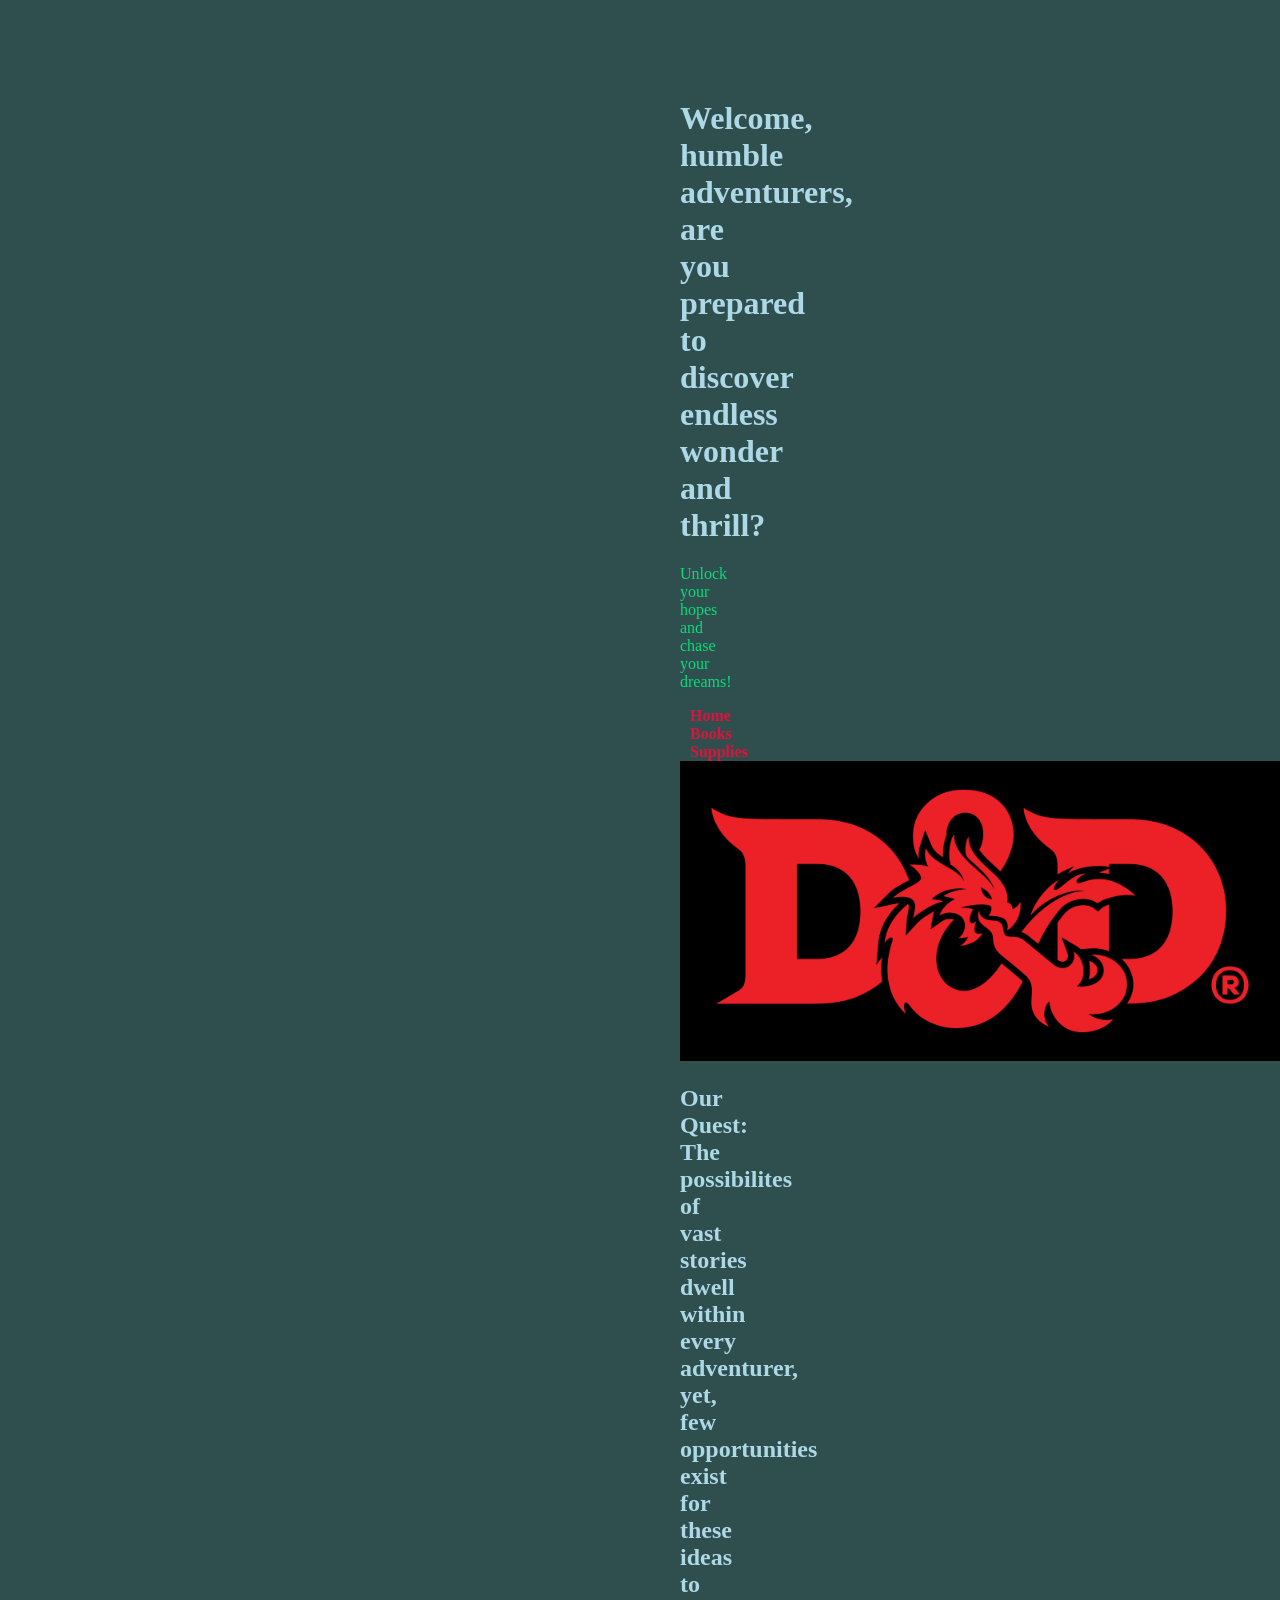
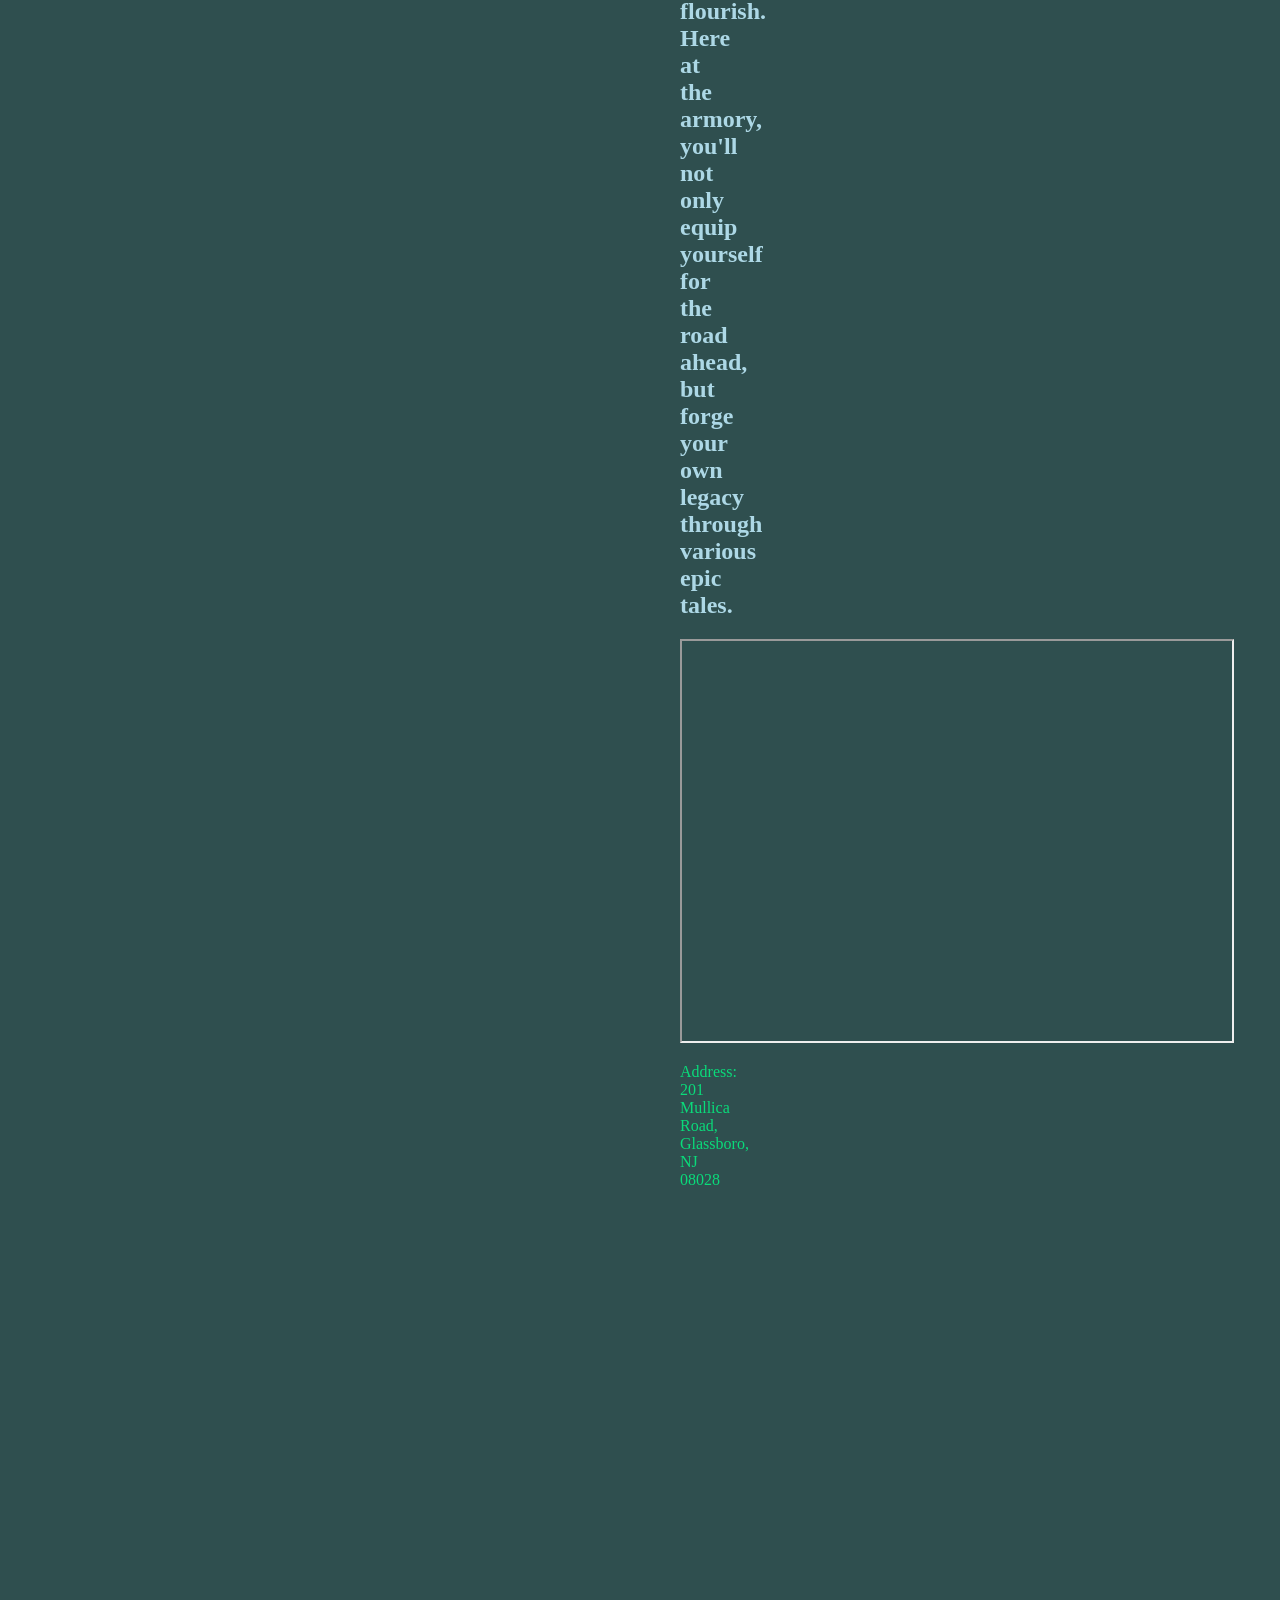
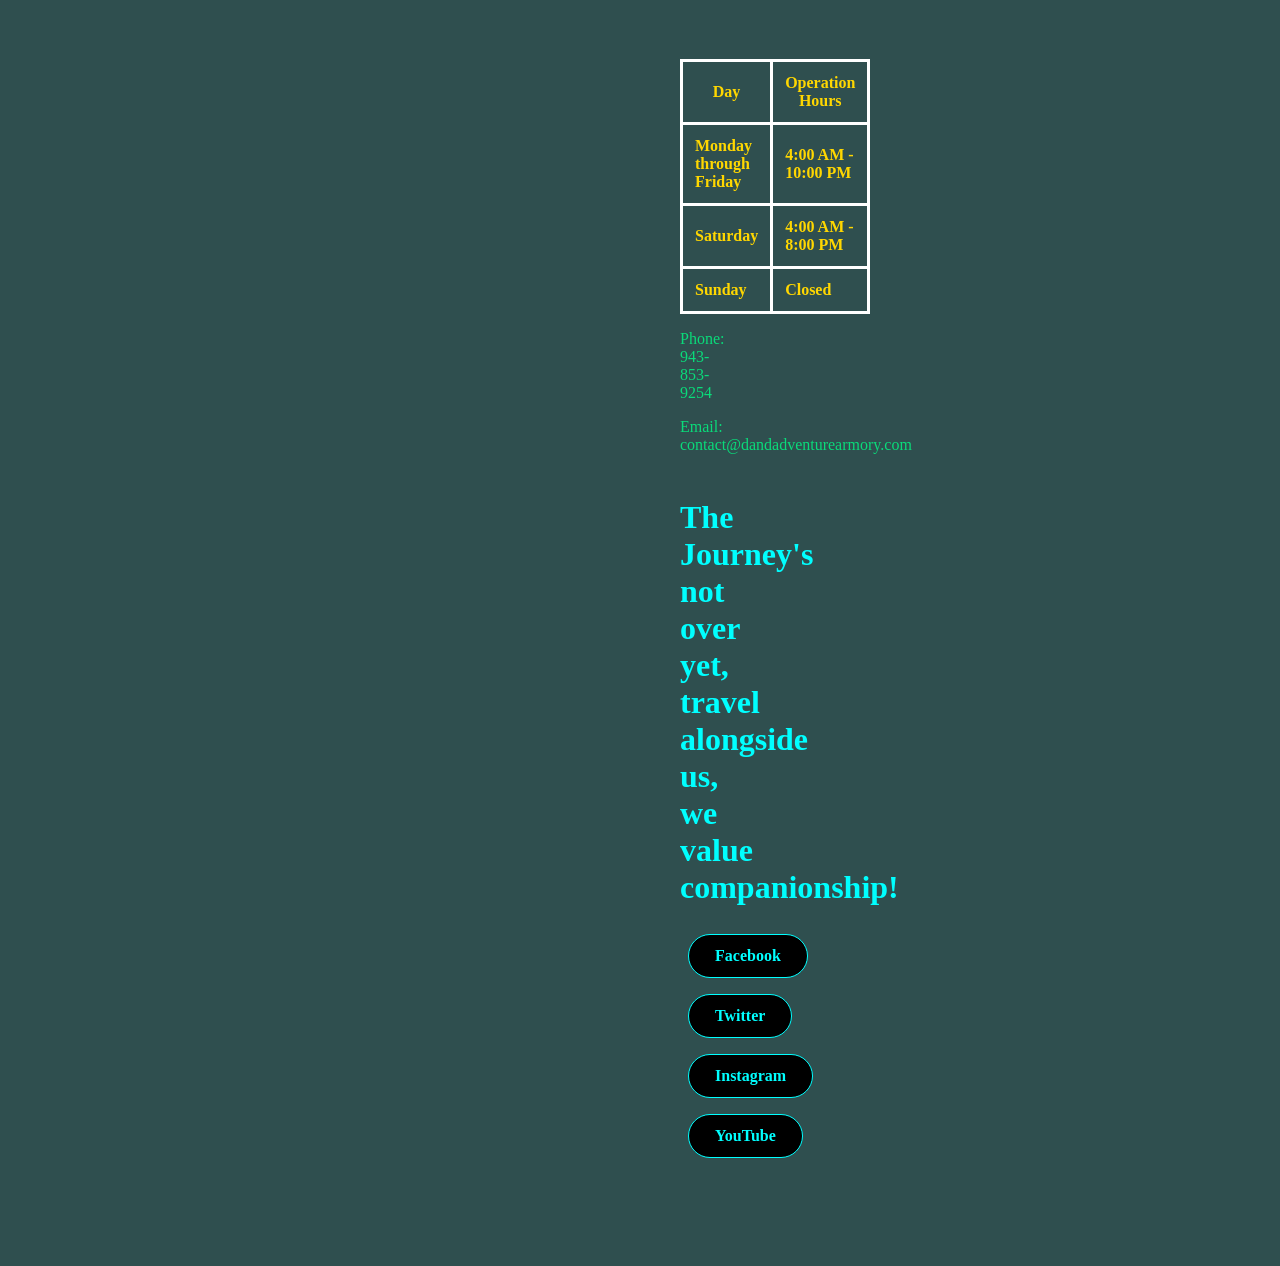
<file: Project 2/index.html>
<!DOCTYPE html>
<html lang = "en">
   <head>
      <meta charset="UTF-8">
      <title>D&D Adventure Armory</title>
      <link rel="stylesheet" href="web-style.css">
   </head>

   <body>
      <header>
         <h1>Welcome, humble adventurers, are you prepared to discover endless wonder and thrill?</h1>
         <p>Unlock your hopes and chase your dreams!</p>
            <nav>
               <a href="index.html">Home</a> 
               <a href="books.html">Books</a>
               <a href="supplies.html">Supplies</a>
            </nav>
      </header>

      <main>
         <section>
            <img src="d&d-logo.png" alt="D&D Logo" width="600" height="300">
            <h2>Our Quest: The possibilites of vast stories dwell within every adventurer,
                yet, few opportunities exist for these ideas to flourish. Here at the armory,
                you'll not only equip yourself for the road ahead, but forge your own legacy
                through various epic tales.
            </h2>
         </section>
      </main>

      <iframe 
      src="https://www.youtube.com/embed/BgvHNlgmKro" 
      title="Beginner's guide to Dungeons & Dragons" 
      width="550" 
      height="400">
      </iframe>

      <footer>
         <p>Address: 201 Mullica Road, Glassboro, NJ 08028</p>

         <iframe
             src="https://www.google.com/maps/embed?pb=!1m18!1m12!1m3!1d3069.320785998724!2d-75.12176812358629!3d39.70997299835103!2m3!1f0!2f0!3f0!3m2!1i1024!2i768!4f13.1!3m3!1m2!1s0x89c6d7a874564015%3A0x5313027f4479b70b!2sRowan%20University!5e0!3m2!1sen!2sus!4v1790046219113!5m2!1sen!2sus" 
             width="550" 
             height="450" 
             style="border:0;" 
             allowfullscreen="" 
            loading="lazy" 
            referrerpolicy="strict-origin-when-cross-origin">
         </iframe>

         <table>
            <tr>
               <th>Day</th>
               <th>Operation Hours</th>
            </tr>
            <tr>
               <td>Monday through Friday</td>
               <td>4:00 AM - 10:00 PM</td>
            </tr>
            <tr>
               <td>Saturday</td>
               <td>4:00 AM - 8:00 PM</td>
            </tr>
            <tr>
               <td>Sunday</td>
               <td>Closed</td>
            </tr>
         </table>

         <p>Phone: 943-853-9254</p>
         <p>Email: contact@dandadventurearmory.com</p>

         <div class="social-media">
            <h1>The Journey's not over yet, travel alongside us, we value companionship!</h1>
            <a class="social-link" href="https://www.facebook.com" target="_blank">Facebook</a>
            <a class="social-link" href="https://www.twitter.com" target="_blank">Twitter</a>
            <a class="social-link" href="https://www.instagram.com" target="_blank">Instagram</a>
            <a class="social-link" href="https://www.youtube.com" target="_blank">YouTube</a>
         </div>
      </footer>

   </body>
</html>
</file>
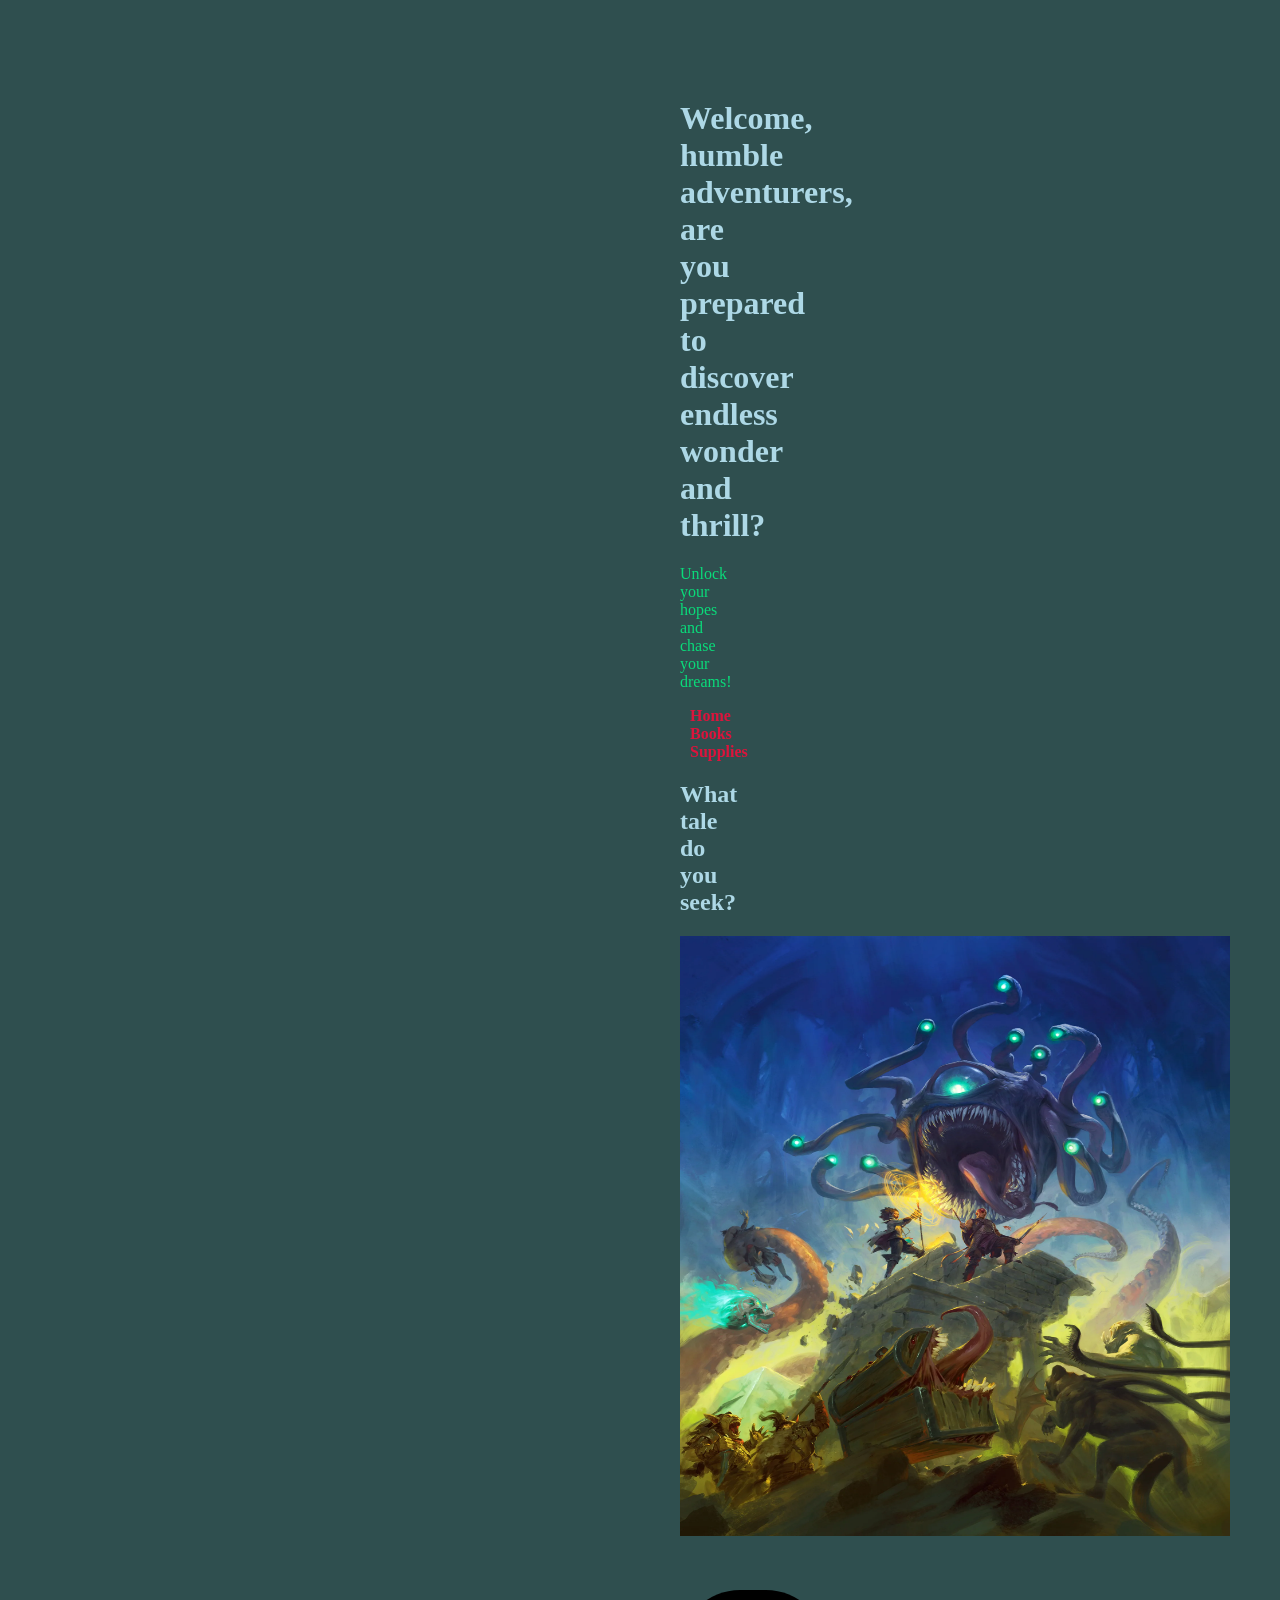
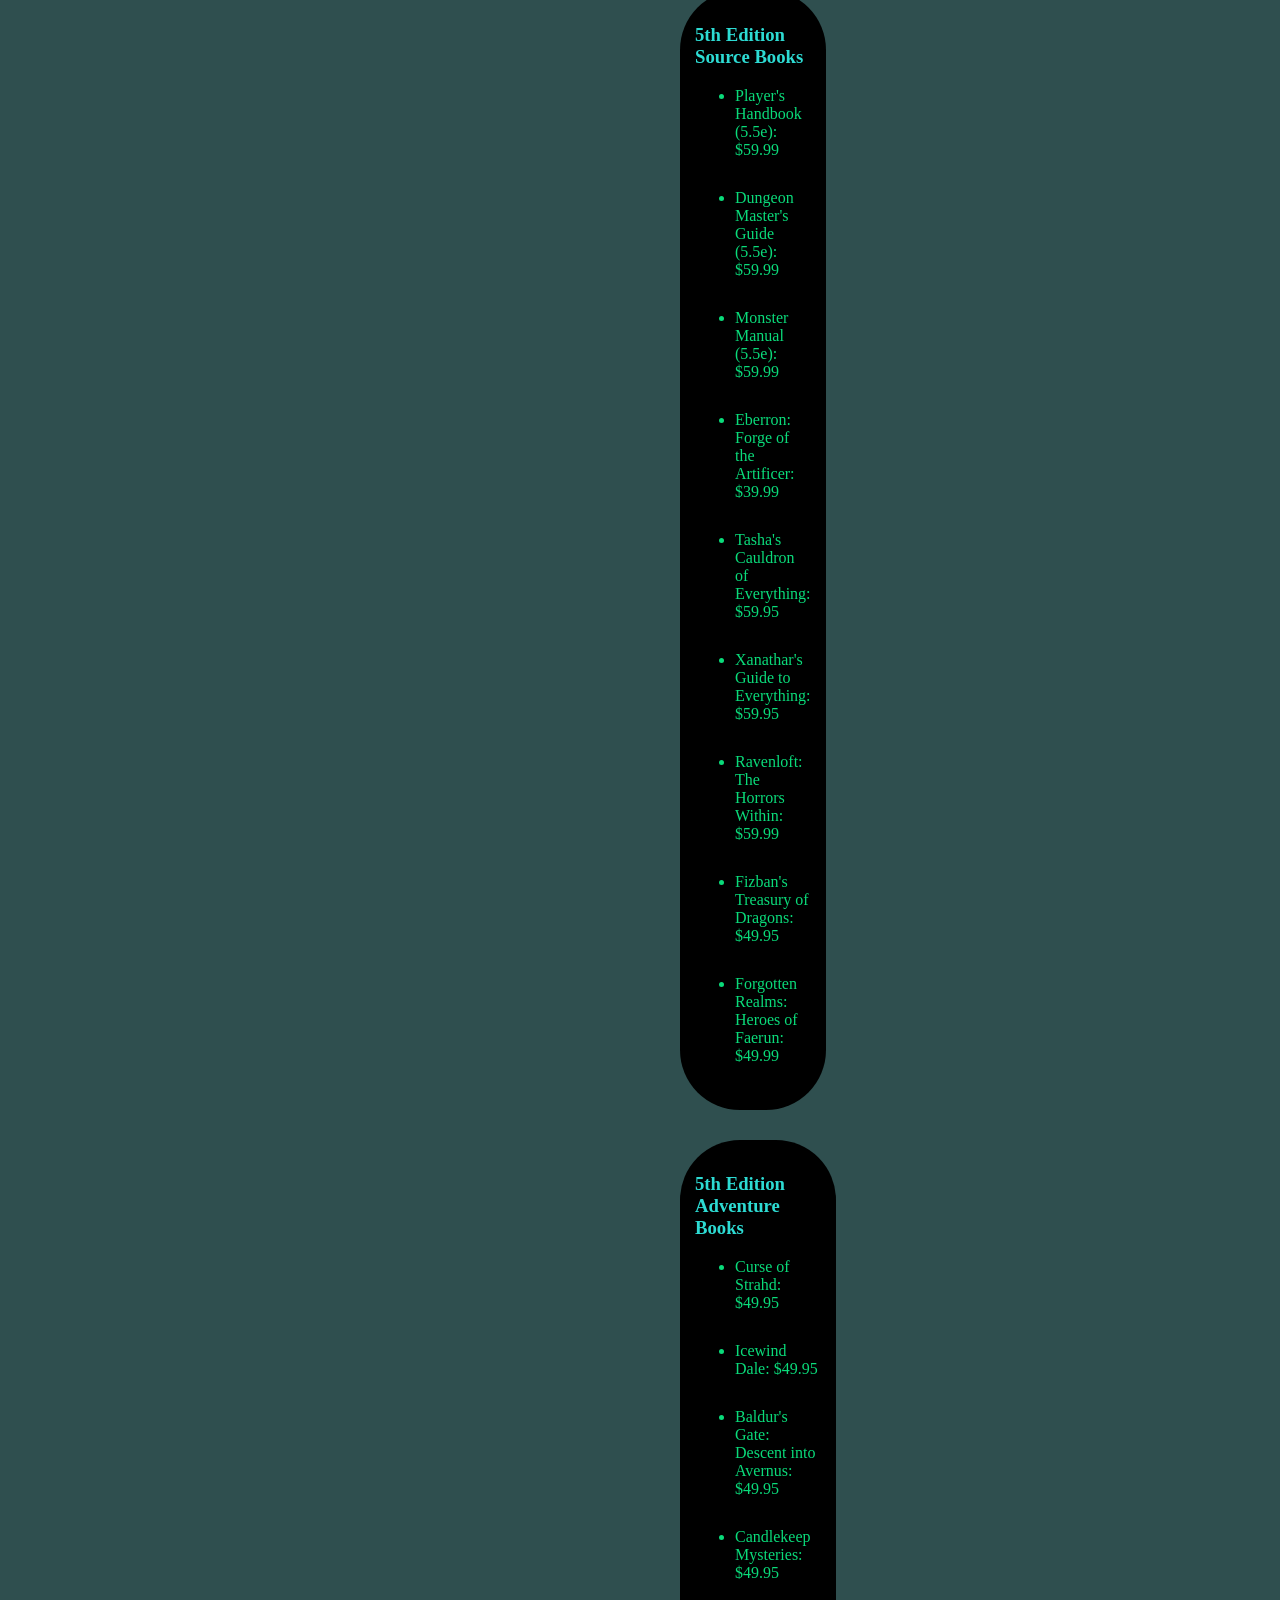
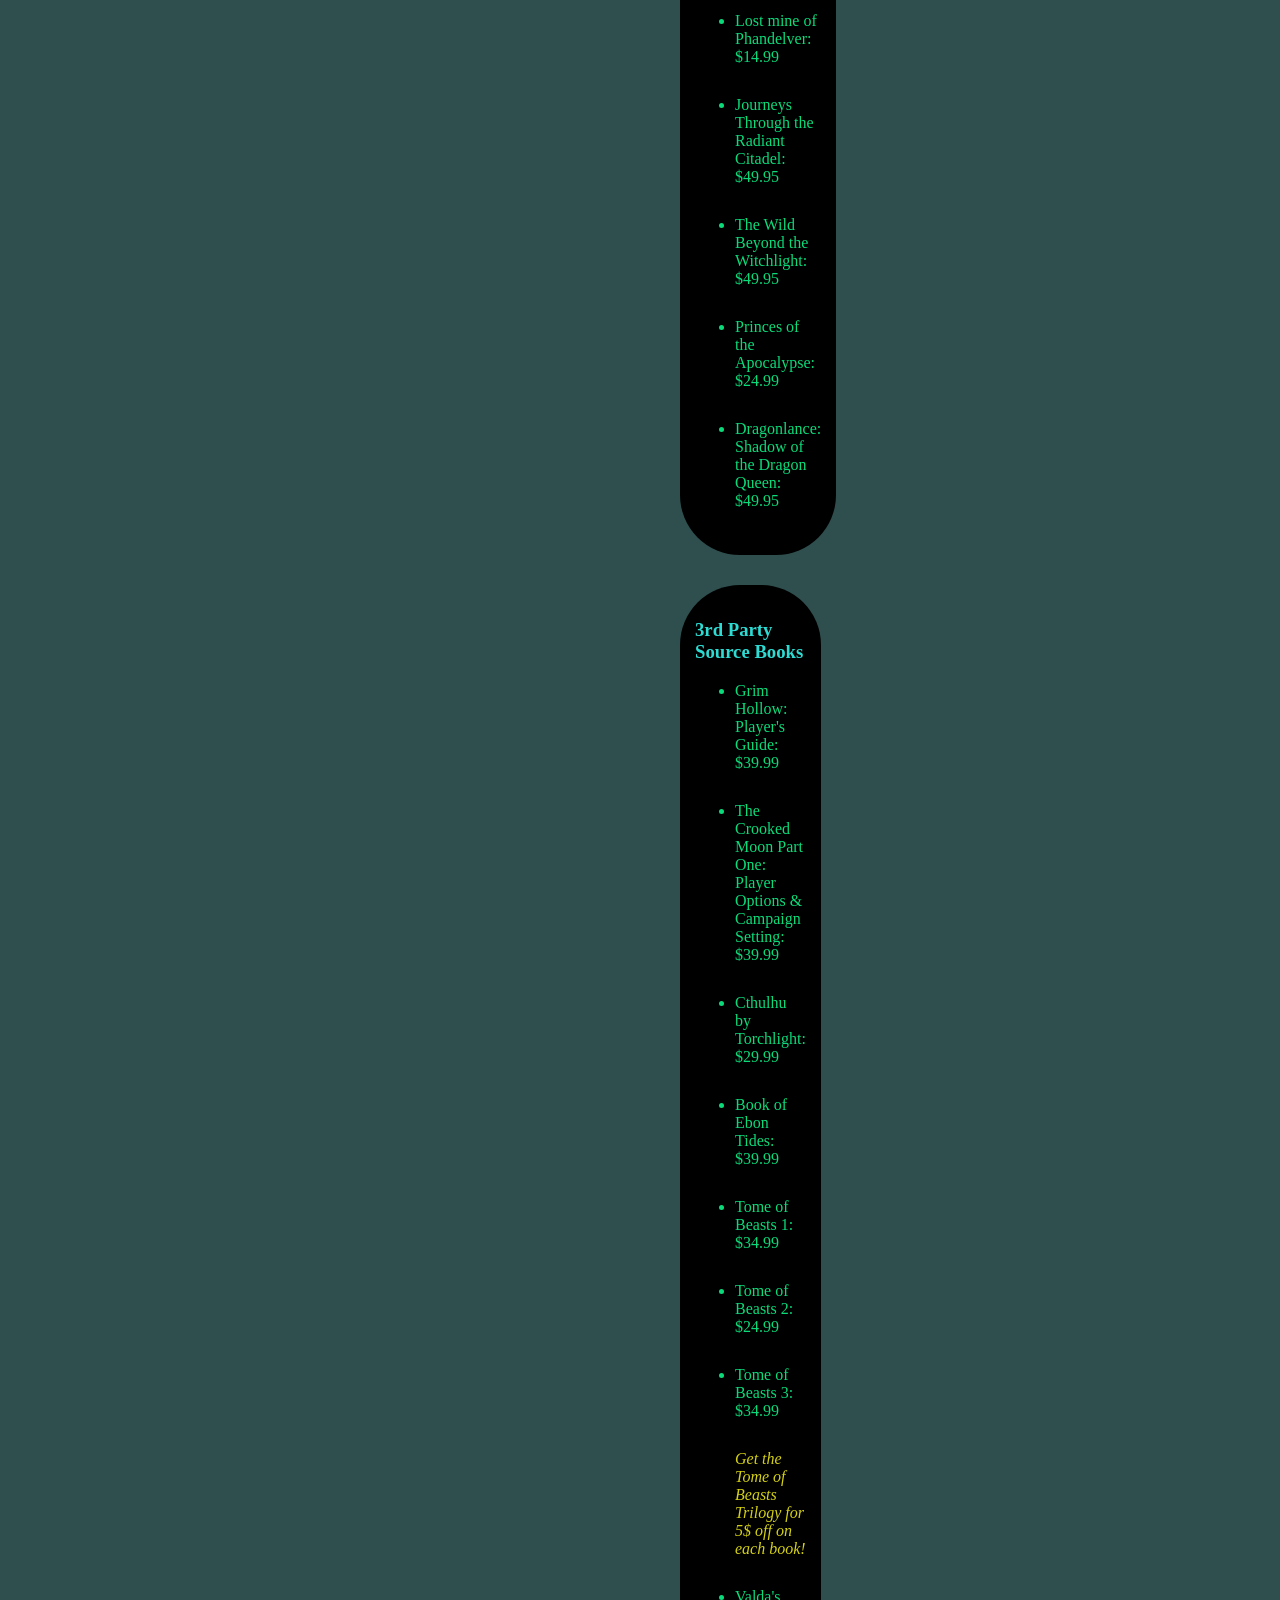
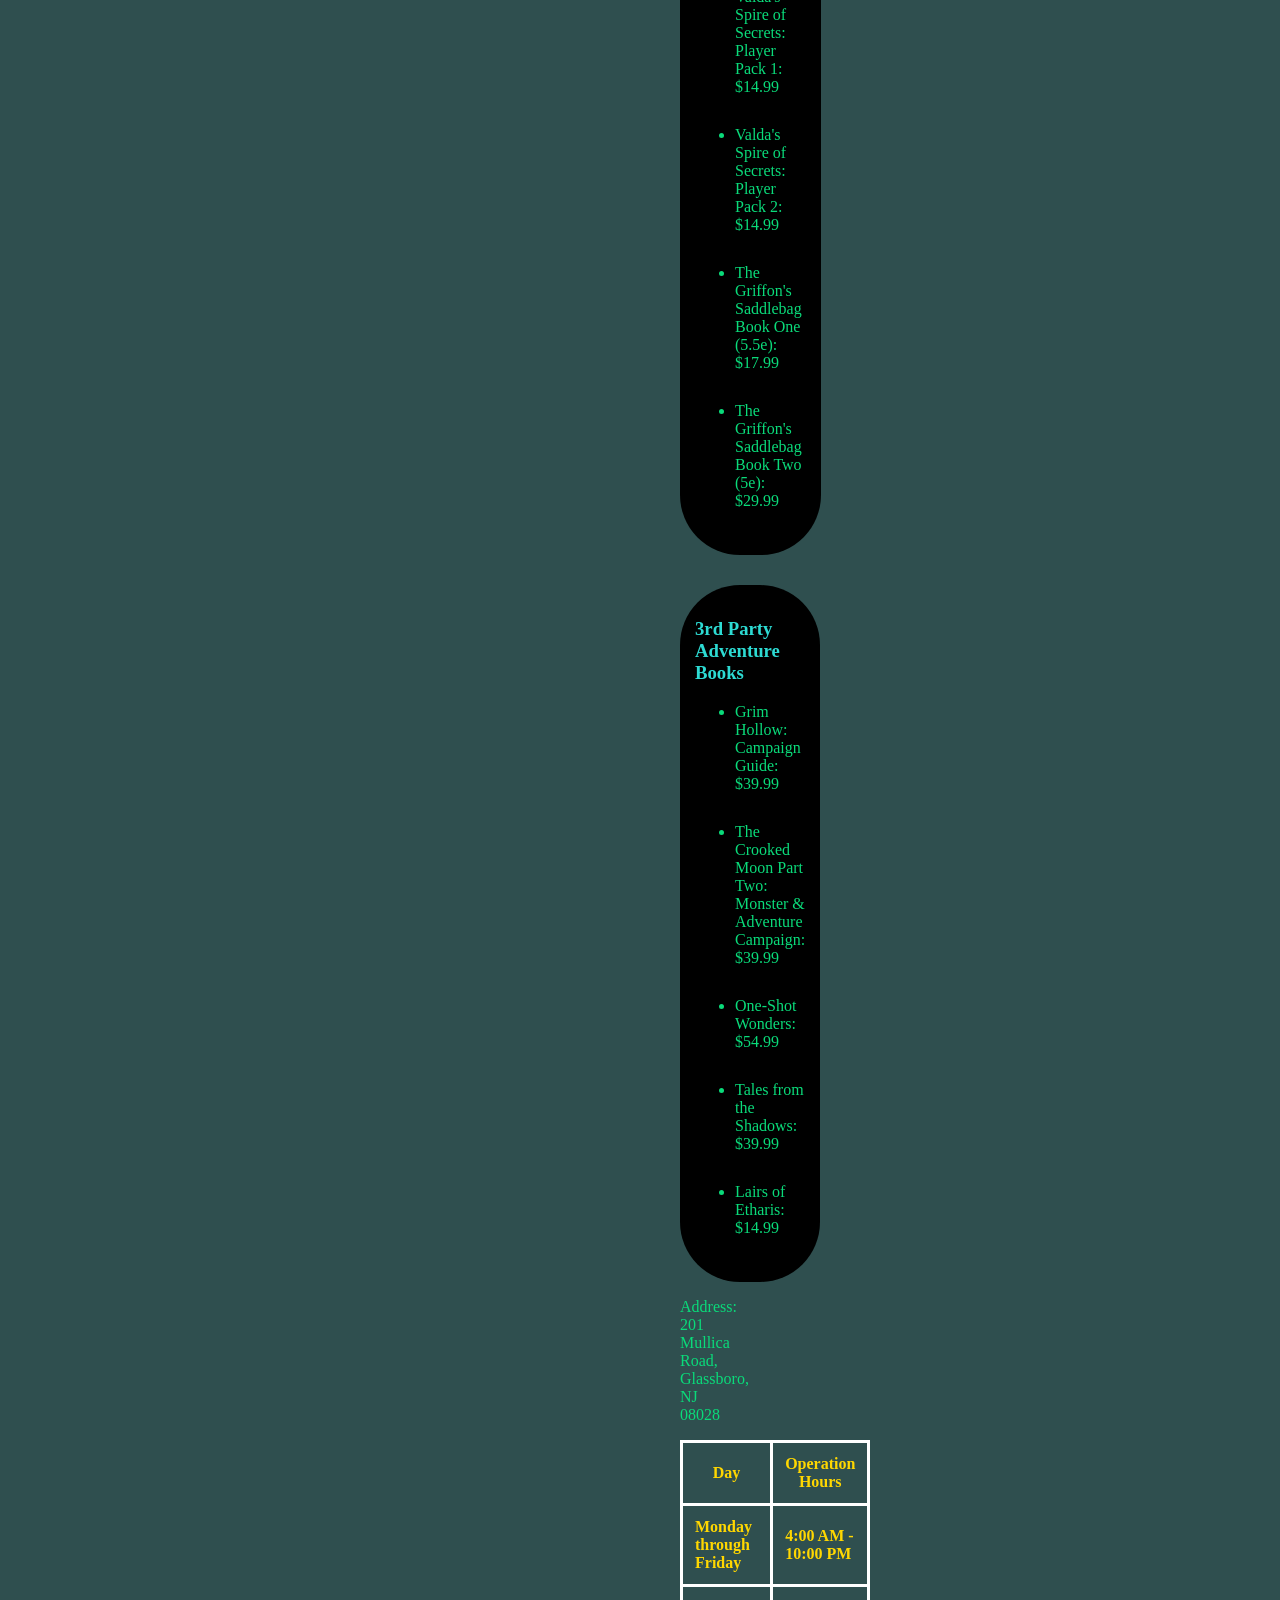
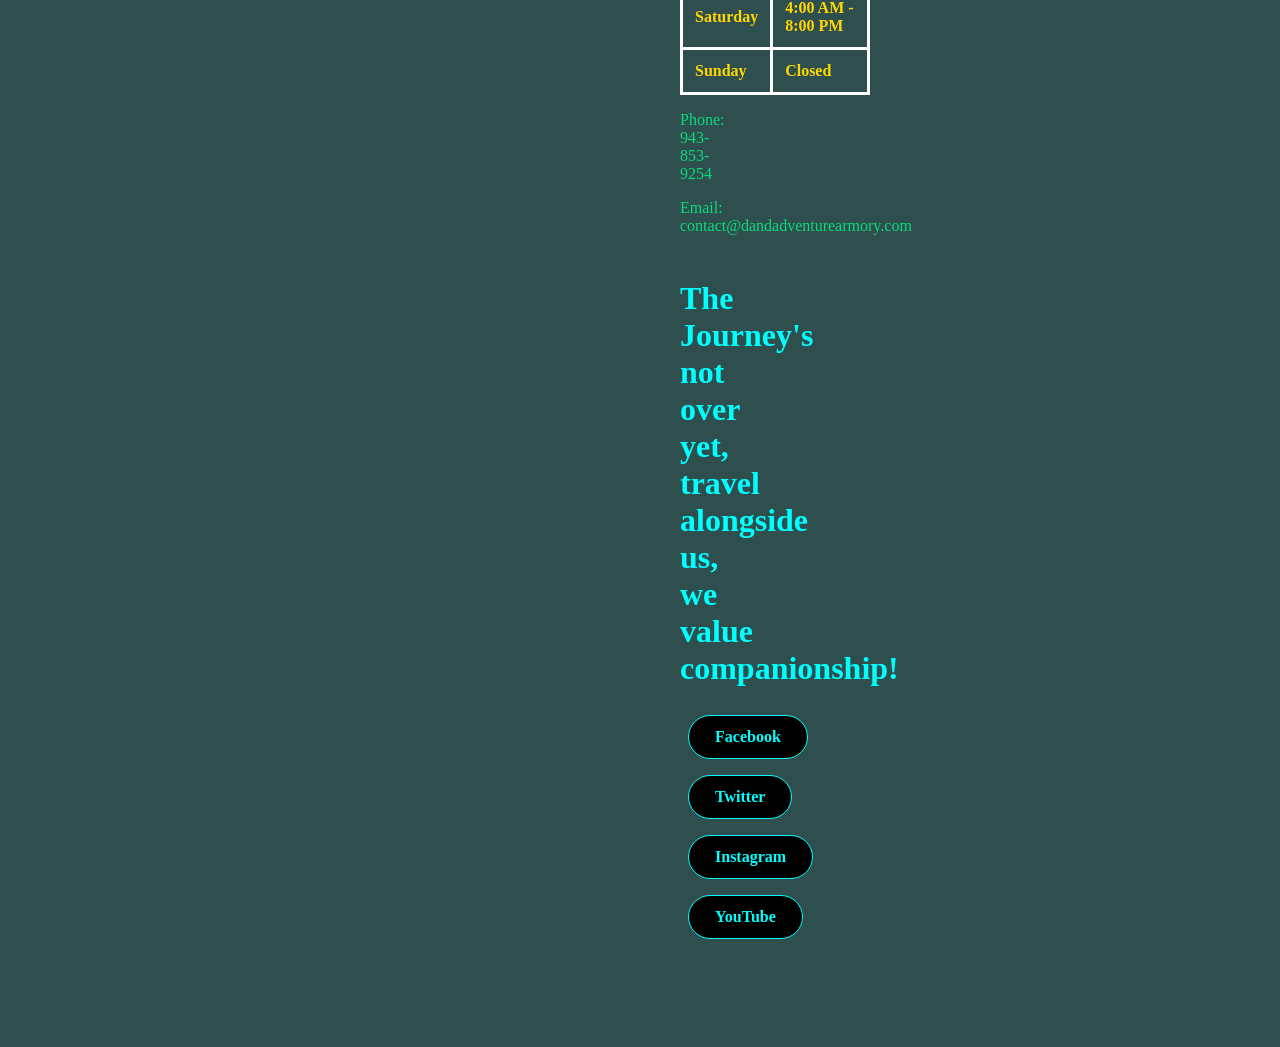
<file: Project 2/Books.html>
<!DOCTYPE html>
<html lang = "en">
   <head>
      <meta charset="UTF-8">
      <title>D&D Adventure Armory</title>
      <link rel="stylesheet" href="Web_Style.css">
   </head>

   <body>
      <header>
         <h1>Welcome, humble adventurers, are you prepared to discover endless wonder and thrill?</h1>
         <p>Unlock your hopes and chase your dreams!</p>
            <nav>
               <a href="index.html">Home</a> 
               <a href="Books.html">Books</a>
               <a href="Supplies.html">Supplies</a>
            </nav>
      </header>

      <main>
         <section>
            <h2>What tale do you seek?</h2>
            <img src="D&D_Combat.webp" alt="D&D Combat" width="550" height="600">

            <div class="item-selection">

               <div class="item-column">
                  <h3>5th Edition Source Books</h3>
                  <ul class="item-list">
                     <li>Player's Handbook (5.5e): $59.99</li>
                     <li>Dungeon Master's Guide (5.5e): $59.99</li>
                     <li>Monster Manual (5.5e): $59.99</li>
                     <li>Eberron: Forge of the Artificer: $39.99</li>
                     <li>Tasha's Cauldron of Everything: $59.95</li>
                     <li>Xanathar's Guide to Everything: $59.95</li>
                     <li>Ravenloft: The Horrors Within: $59.99</li>
                     <li>Fizban's Treasury of Dragons: $49.95</li>
                     <li>Forgotten Realms: Heroes of Faerun: $49.99</li>
                  </ul>
               </div>

               <div class="item-column">
                  <h3>5th Edition Adventure Books</h3>
                  <ul class="item-list">
                     <li>Curse of Strahd: $49.95</li>
                     <li>Icewind Dale: $49.95</li>
                     <li>Baldur's Gate: Descent into Avernus: $49.95</li>
                     <li>Candlekeep Mysteries: $49.95</li>
                     <li>Lost mine of Phandelver: $14.99</li>
                     <li>Journeys Through the Radiant Citadel: $49.95</li>
                     <li>The Wild Beyond the Witchlight: $49.95</li>
                     <li>Princes of the Apocalypse: $24.99</li>
                     <li>Dragonlance: Shadow of the Dragon Queen: $49.95</li>
                  </ul>
               </div>

               <div class="item-column">
                  <h3>3rd Party Source Books</h3>
                  <ul class="item-list">
                     <li>Grim Hollow: Player's Guide: $39.99</li>
                     <li>The Crooked Moon Part One: Player Options & Campaign Setting: $39.99</li>
                     <li>Cthulhu by Torchlight: $29.99</li>
                     <li>Book of Ebon Tides: $39.99</li>
                     <li>Tome of Beasts 1: $34.99</li>
                     <li>Tome of Beasts 2: $24.99</li>
                     <li>Tome of Beasts 3: $34.99</li>
                        <p class ="promo">Get the Tome of Beasts Trilogy for 5$ off on each book!</p>
                     <li>Valda's Spire of Secrets: Player Pack 1: $14.99</li>
                     <li>Valda's Spire of Secrets: Player Pack 2: $14.99</li>
                     <li>The Griffon's Saddlebag Book One (5.5e): $17.99</li>
                     <li>The Griffon's Saddlebag Book Two (5e): $29.99</li>
                  </ul>
               </div>

               <div class="item-column">
                  <h3>3rd Party Adventure Books</h3>
                  <ul class="item-list">
                     <li>Grim Hollow: Campaign Guide: $39.99</li>
                     <li>The Crooked Moon Part Two: Monster & Adventure Campaign: $39.99</li>
                     <li>One-Shot Wonders: $54.99</li>
                     <li>Tales from the Shadows: $39.99</li>
                     <li>Lairs of Etharis: $14.99</li>
                  </ul>
               </div>

            </div>
         </section>
      </main>

      <footer>
         <p>Address: 201 Mullica Road, Glassboro, NJ 08028</p>
         
         <table>
            <tr>
               <th>Day</th>
               <th>Operation Hours</th>
            </tr>
            <tr>
               <td>Monday through Friday</td>
               <td>4:00 AM - 10:00 PM</td>
            </tr>
            <tr>
               <td>Saturday</td>
               <td>4:00 AM - 8:00 PM</td>
            </tr>
            <tr>
               <td>Sunday</td>
               <td>Closed</td>
            </tr>
         </table>

         <p>Phone: 943-853-9254</p>
         <p>Email: contact@dandadventurearmory.com</p>

         <div class="social-media">
            <h1>The Journey's not over yet, travel alongside us, we value companionship!</h1>
            <a class="social-link" href="https://www.facebook.com" target="_blank">Facebook</a>
            <a class="social-link" href="https://www.twitter.com" target="_blank">Twitter</a>
            <a class="social-link" href="https://www.instagram.com" target="_blank">Instagram</a>
            <a class="social-link" href="https://www.youtube.com" target="_blank">YouTube</a>
         </div>
      </footer>

   </body>
</html>
</file>
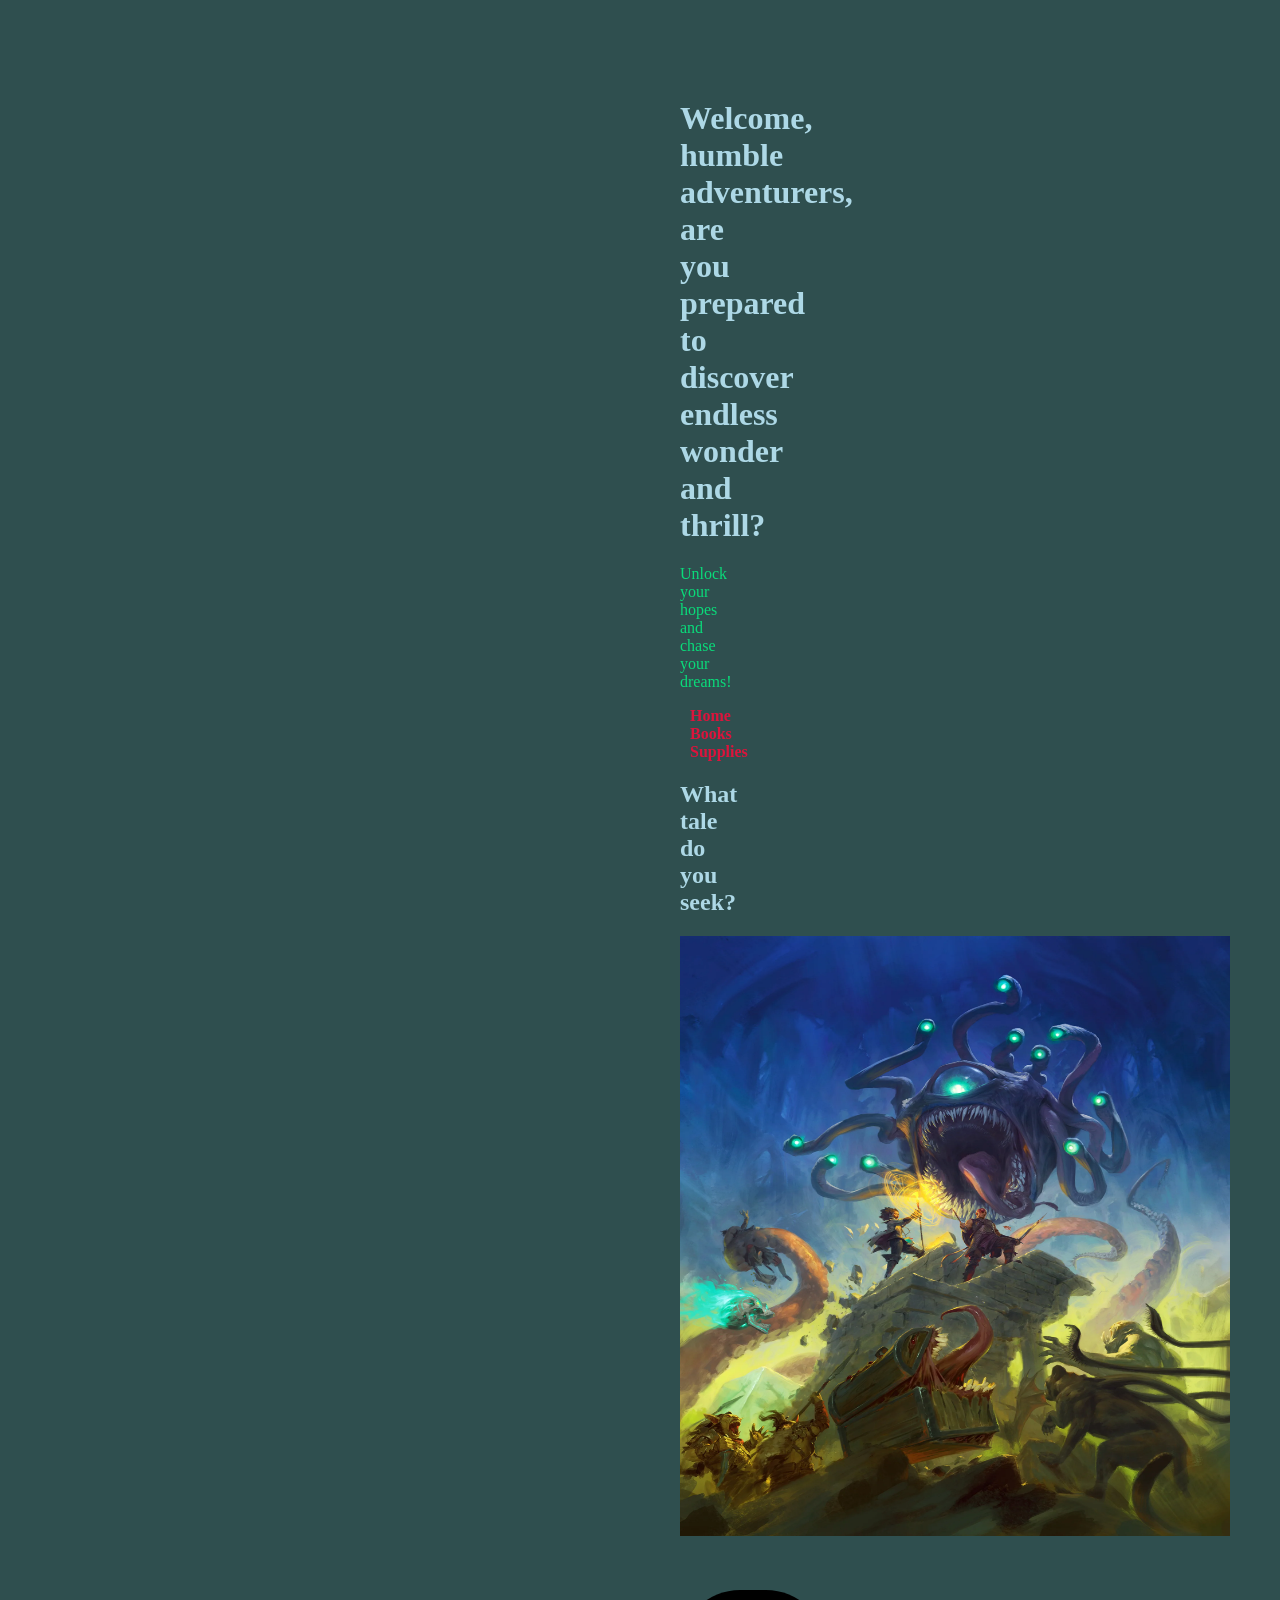
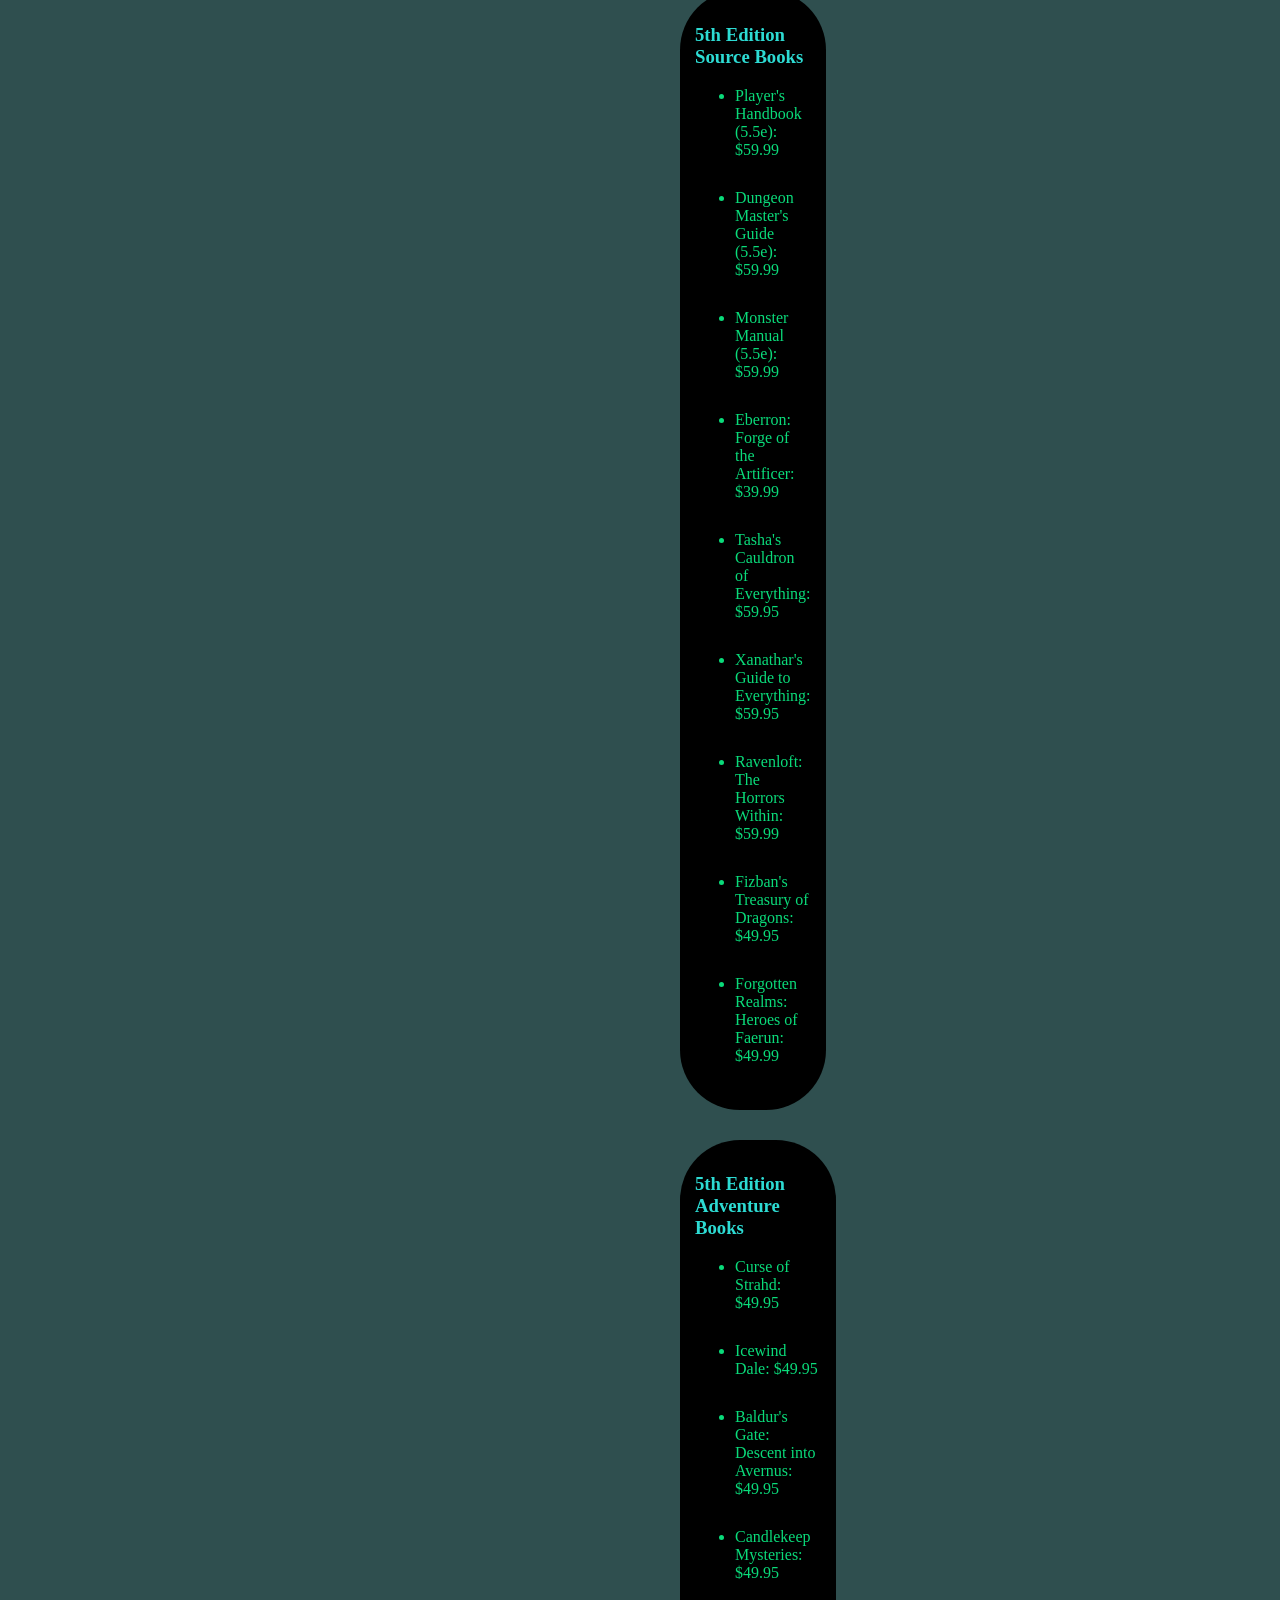
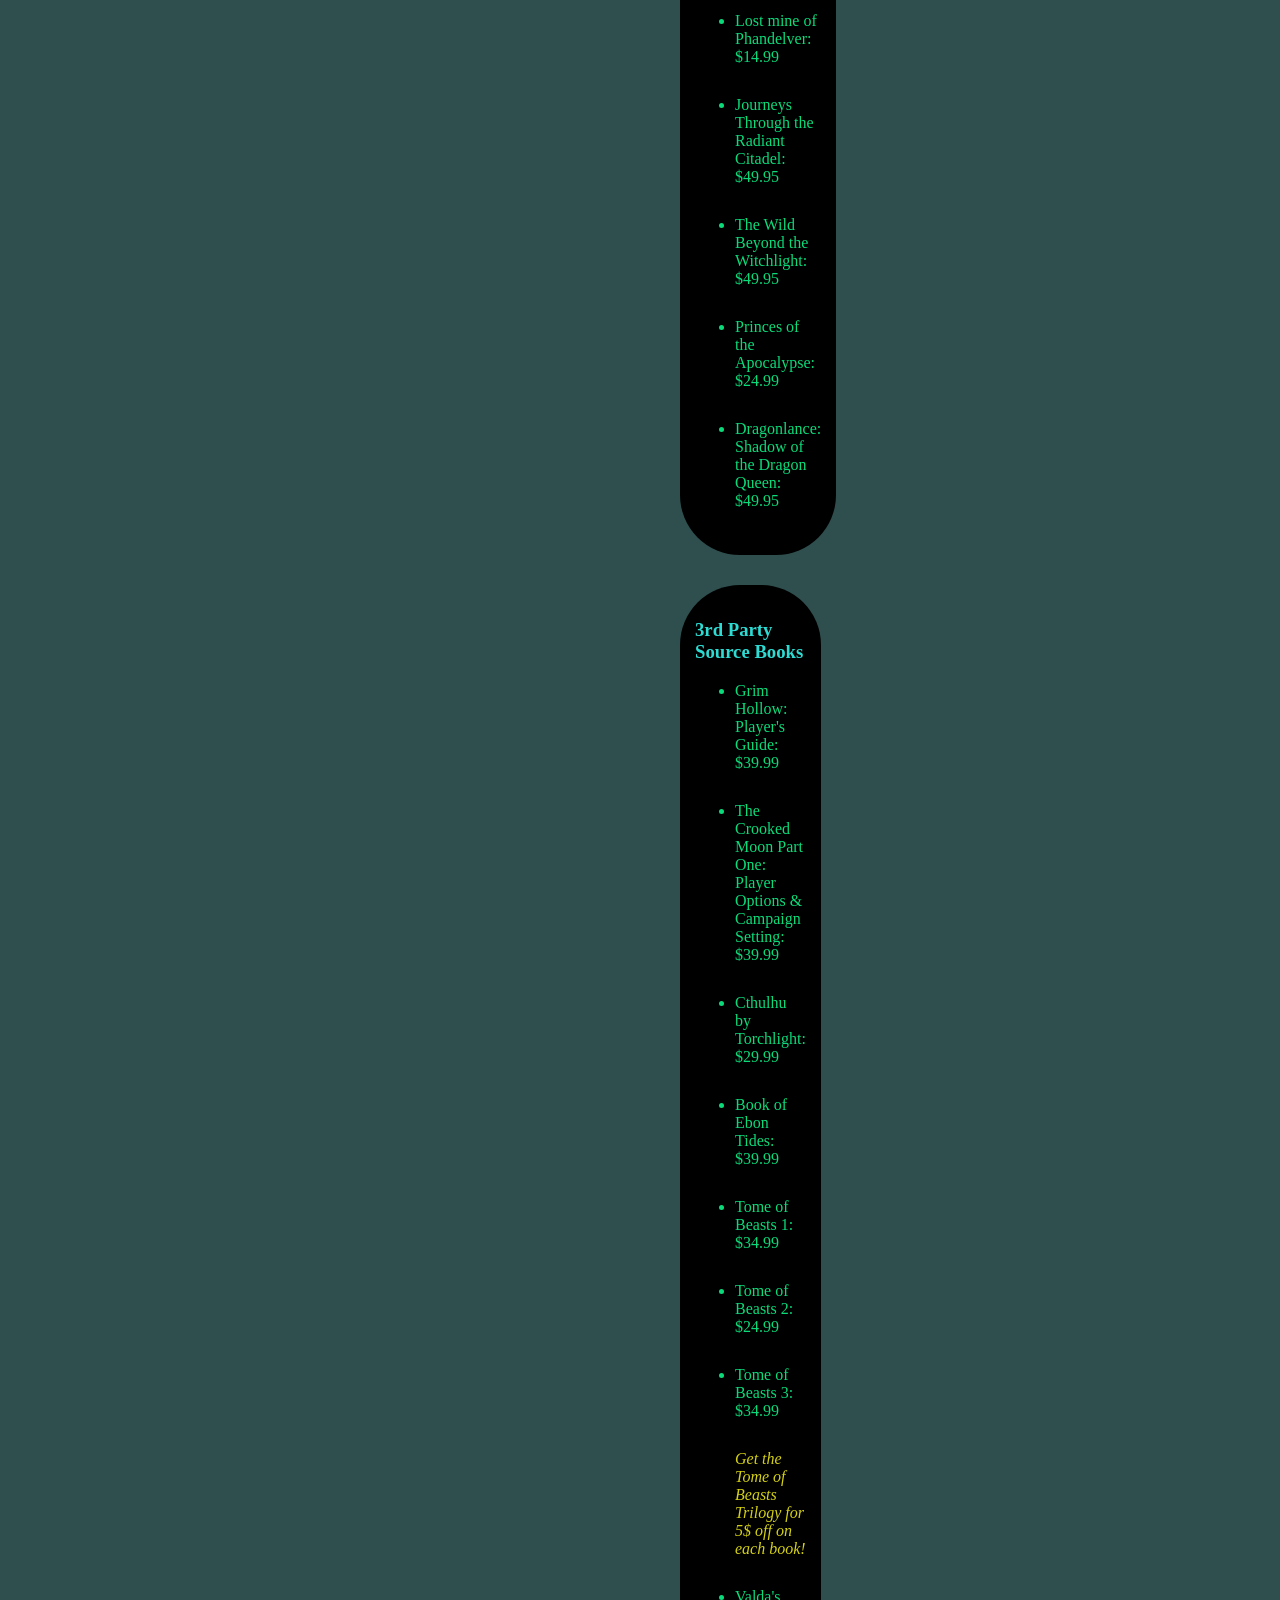
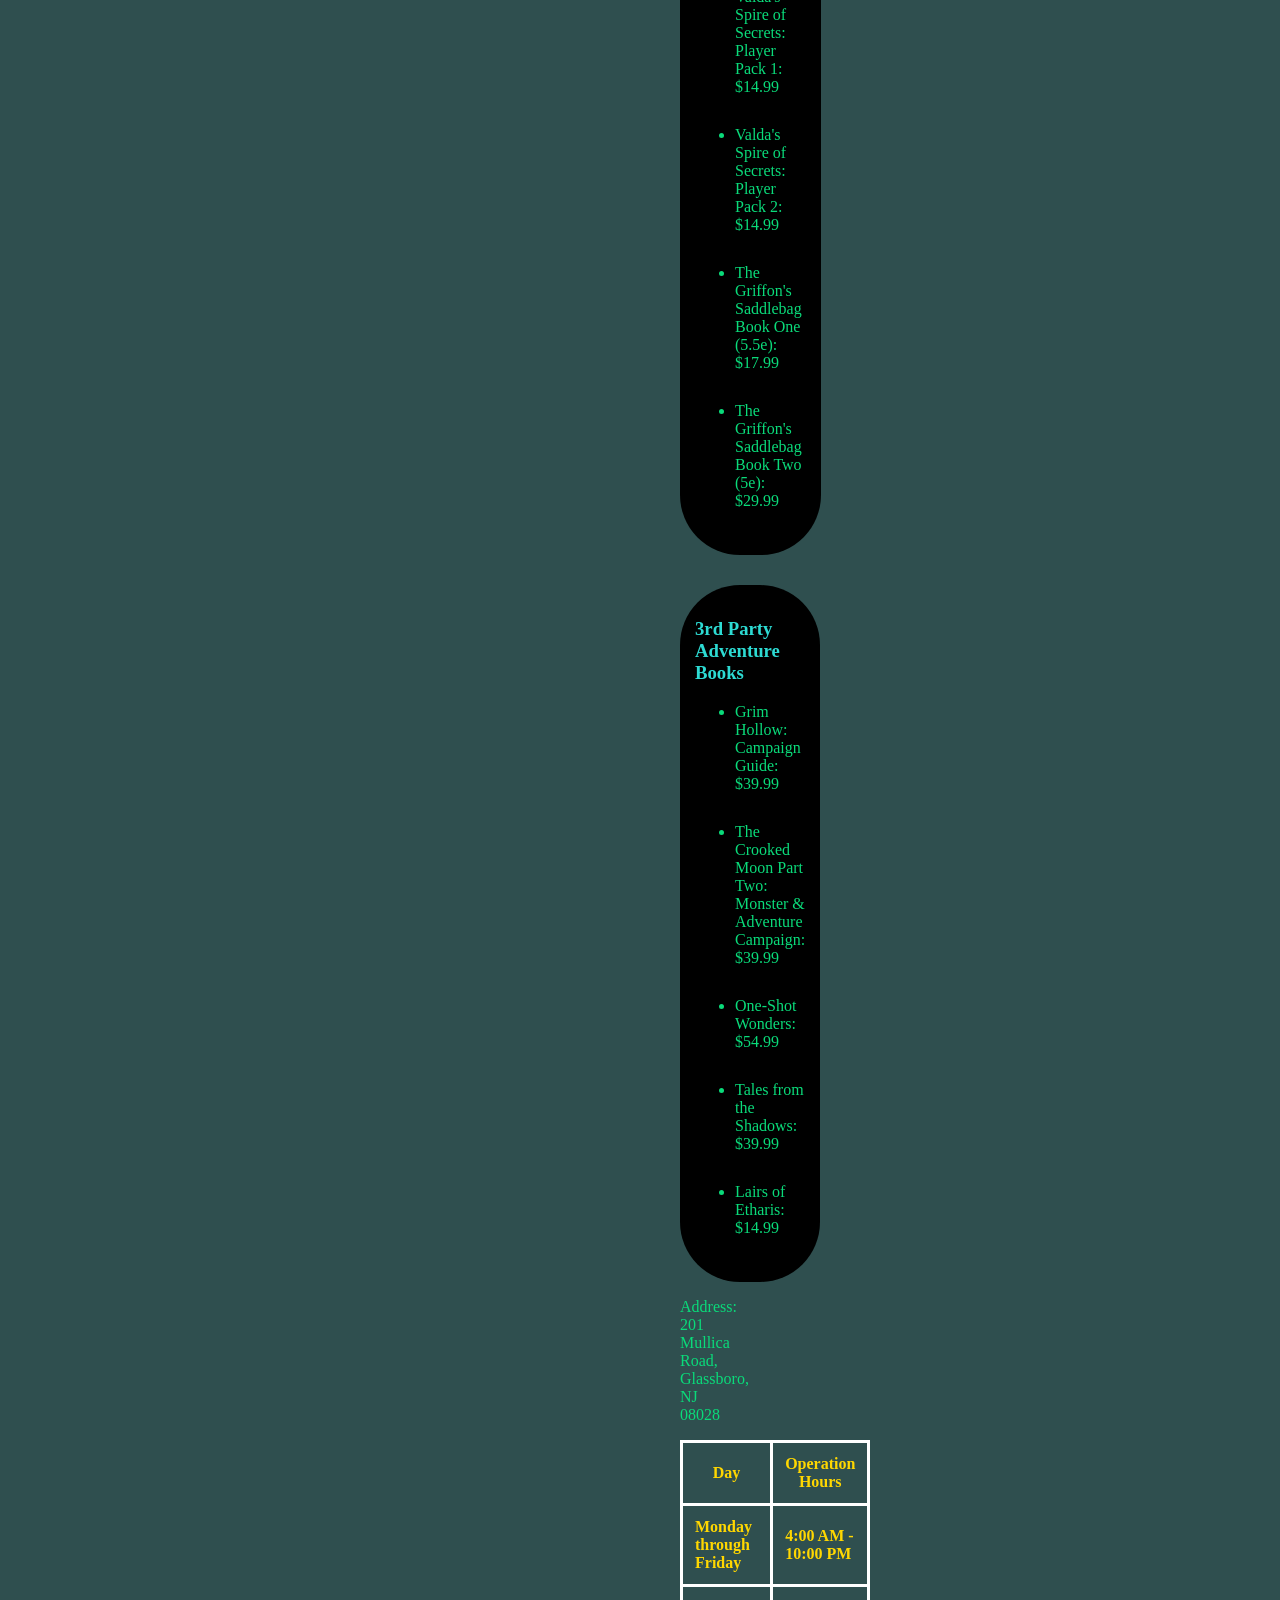
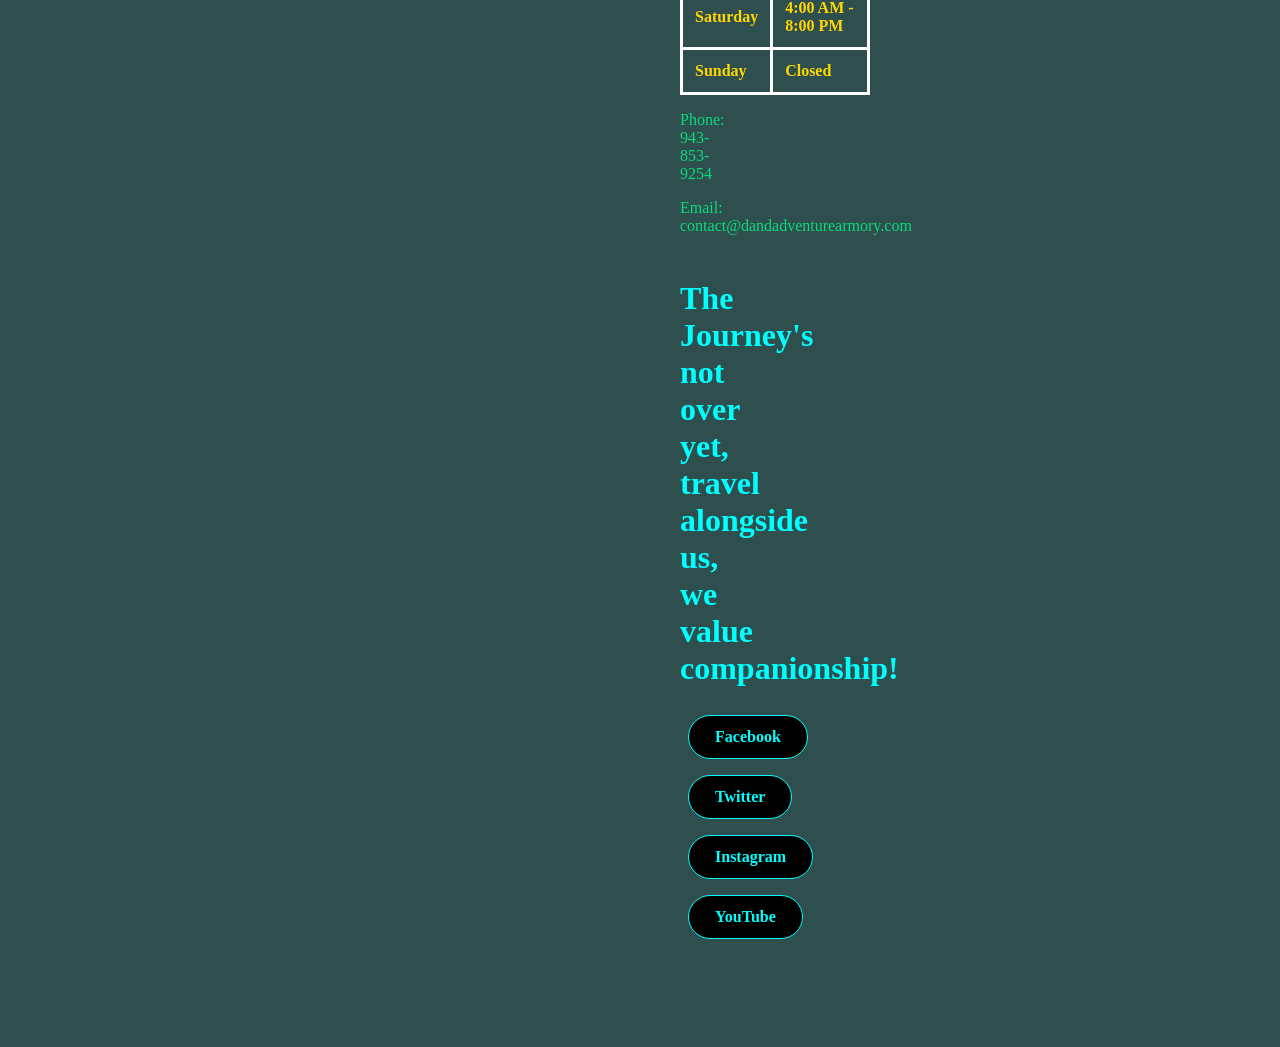
<file: Project 2/books.html>
<!DOCTYPE html>
<html lang = "en">
   <head>
      <meta charset="UTF-8">
      <title>D&D Adventure Armory</title>
      <link rel="stylesheet" href="web-style.css">
   </head>

   <body>
      <header>
         <h1>Welcome, humble adventurers, are you prepared to discover endless wonder and thrill?</h1>
         <p>Unlock your hopes and chase your dreams!</p>
            <nav>
               <a href="index.html">Home</a> 
               <a href="books.html">Books</a>
               <a href="supplies.html">Supplies</a>
            </nav>
      </header>

      <main>
         <section>
            <h2>What tale do you seek?</h2>
            <img src="d&d-combat.webp" alt="D&D Combat" width="550" height="600">

            <div class="item-selection">

               <div class="item-column">
                  <h3>5th Edition Source Books</h3>
                  <ul class="item-list">
                     <li>Player's Handbook (5.5e): $59.99</li>
                     <li>Dungeon Master's Guide (5.5e): $59.99</li>
                     <li>Monster Manual (5.5e): $59.99</li>
                     <li>Eberron: Forge of the Artificer: $39.99</li>
                     <li>Tasha's Cauldron of Everything: $59.95</li>
                     <li>Xanathar's Guide to Everything: $59.95</li>
                     <li>Ravenloft: The Horrors Within: $59.99</li>
                     <li>Fizban's Treasury of Dragons: $49.95</li>
                     <li>Forgotten Realms: Heroes of Faerun: $49.99</li>
                  </ul>
               </div>

               <div class="item-column">
                  <h3>5th Edition Adventure Books</h3>
                  <ul class="item-list">
                     <li>Curse of Strahd: $49.95</li>
                     <li>Icewind Dale: $49.95</li>
                     <li>Baldur's Gate: Descent into Avernus: $49.95</li>
                     <li>Candlekeep Mysteries: $49.95</li>
                     <li>Lost mine of Phandelver: $14.99</li>
                     <li>Journeys Through the Radiant Citadel: $49.95</li>
                     <li>The Wild Beyond the Witchlight: $49.95</li>
                     <li>Princes of the Apocalypse: $24.99</li>
                     <li>Dragonlance: Shadow of the Dragon Queen: $49.95</li>
                  </ul>
               </div>

               <div class="item-column">
                  <h3>3rd Party Source Books</h3>
                  <ul class="item-list">
                     <li>Grim Hollow: Player's Guide: $39.99</li>
                     <li>The Crooked Moon Part One: Player Options & Campaign Setting: $39.99</li>
                     <li>Cthulhu by Torchlight: $29.99</li>
                     <li>Book of Ebon Tides: $39.99</li>
                     <li>Tome of Beasts 1: $34.99</li>
                     <li>Tome of Beasts 2: $24.99</li>
                     <li>Tome of Beasts 3: $34.99</li>
                        <p class ="promo">Get the Tome of Beasts Trilogy for 5$ off on each book!</p>
                     <li>Valda's Spire of Secrets: Player Pack 1: $14.99</li>
                     <li>Valda's Spire of Secrets: Player Pack 2: $14.99</li>
                     <li>The Griffon's Saddlebag Book One (5.5e): $17.99</li>
                     <li>The Griffon's Saddlebag Book Two (5e): $29.99</li>
                  </ul>
               </div>

               <div class="item-column">
                  <h3>3rd Party Adventure Books</h3>
                  <ul class="item-list">
                     <li>Grim Hollow: Campaign Guide: $39.99</li>
                     <li>The Crooked Moon Part Two: Monster & Adventure Campaign: $39.99</li>
                     <li>One-Shot Wonders: $54.99</li>
                     <li>Tales from the Shadows: $39.99</li>
                     <li>Lairs of Etharis: $14.99</li>
                  </ul>
               </div>

            </div>
         </section>
      </main>

      <footer>
         <p>Address: 201 Mullica Road, Glassboro, NJ 08028</p>
         
         <table>
            <tr>
               <th>Day</th>
               <th>Operation Hours</th>
            </tr>
            <tr>
               <td>Monday through Friday</td>
               <td>4:00 AM - 10:00 PM</td>
            </tr>
            <tr>
               <td>Saturday</td>
               <td>4:00 AM - 8:00 PM</td>
            </tr>
            <tr>
               <td>Sunday</td>
               <td>Closed</td>
            </tr>
         </table>

         <p>Phone: 943-853-9254</p>
         <p>Email: contact@dandadventurearmory.com</p>

         <div class="social-media">
            <h1>The Journey's not over yet, travel alongside us, we value companionship!</h1>
            <a class="social-link" href="https://www.facebook.com" target="_blank">Facebook</a>
            <a class="social-link" href="https://www.twitter.com" target="_blank">Twitter</a>
            <a class="social-link" href="https://www.instagram.com" target="_blank">Instagram</a>
            <a class="social-link" href="https://www.youtube.com" target="_blank">YouTube</a>
         </div>
      </footer>

   </body>
</html>
</file>
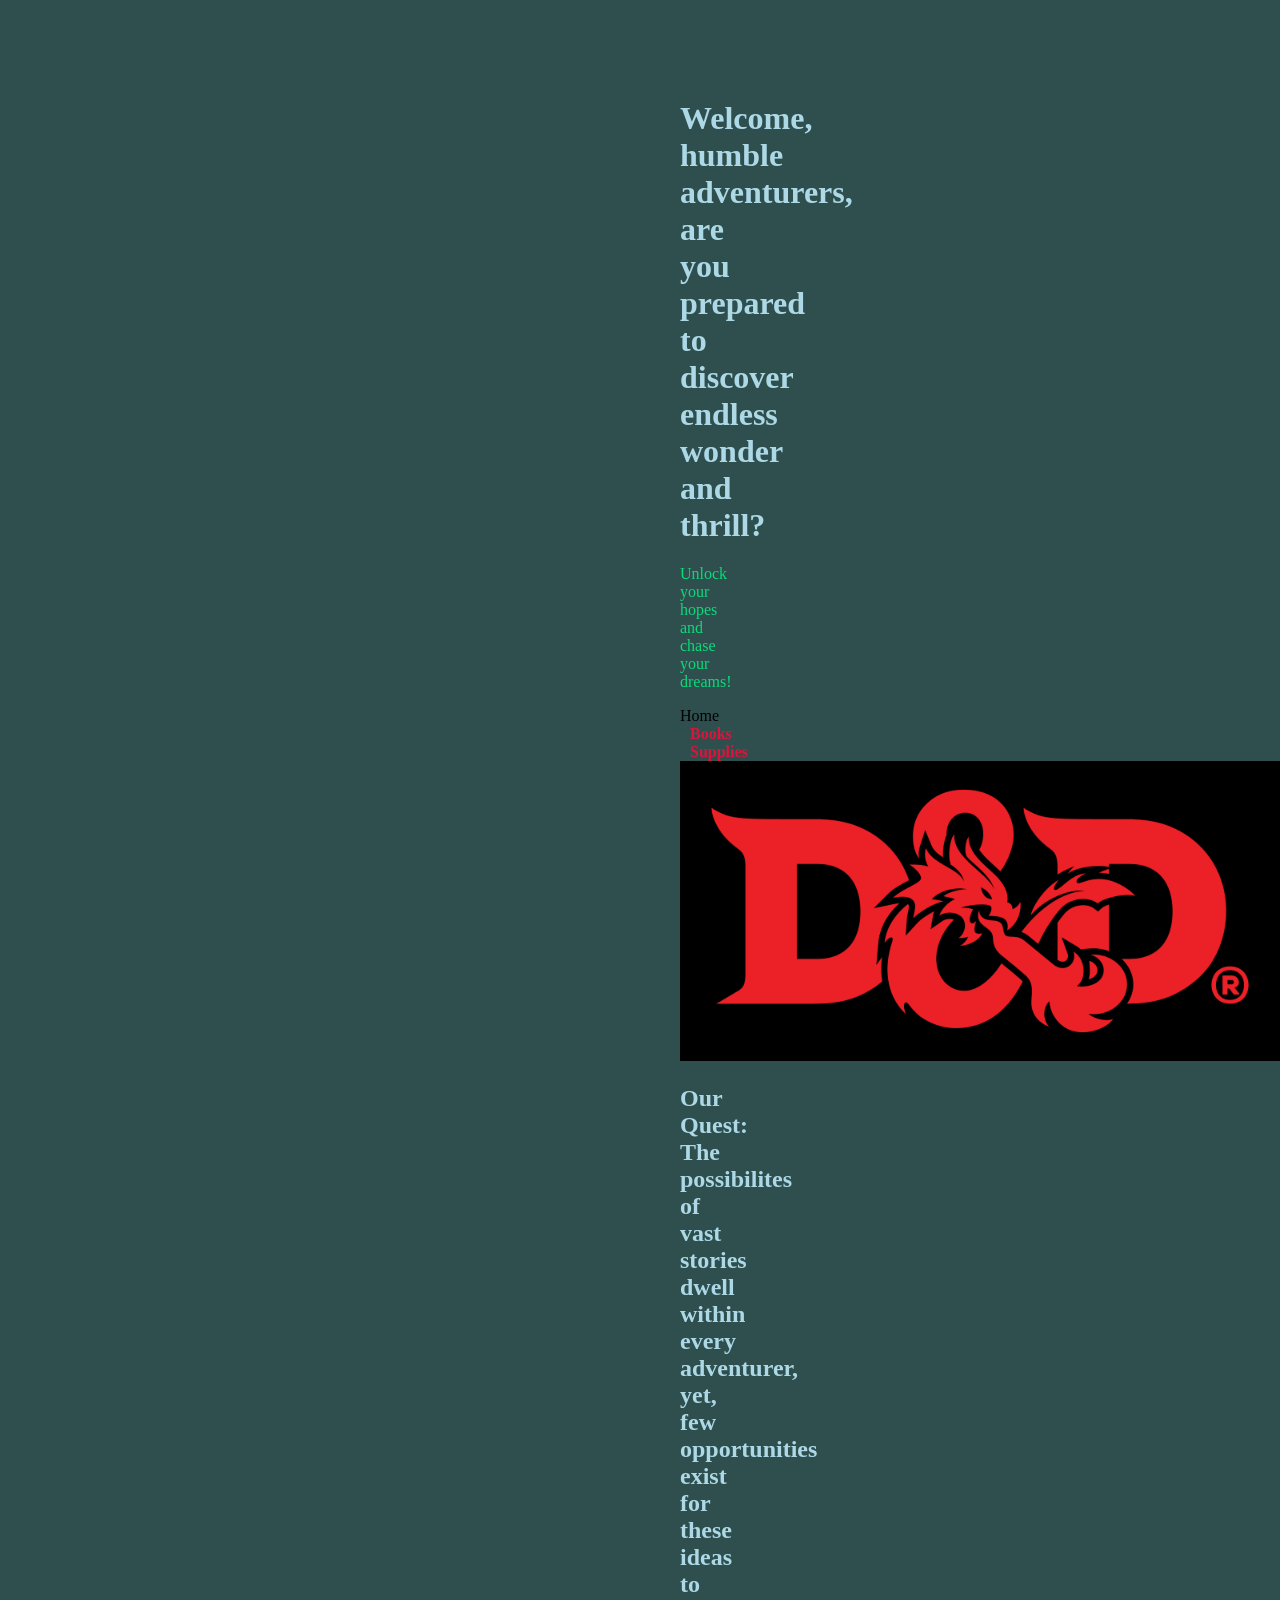
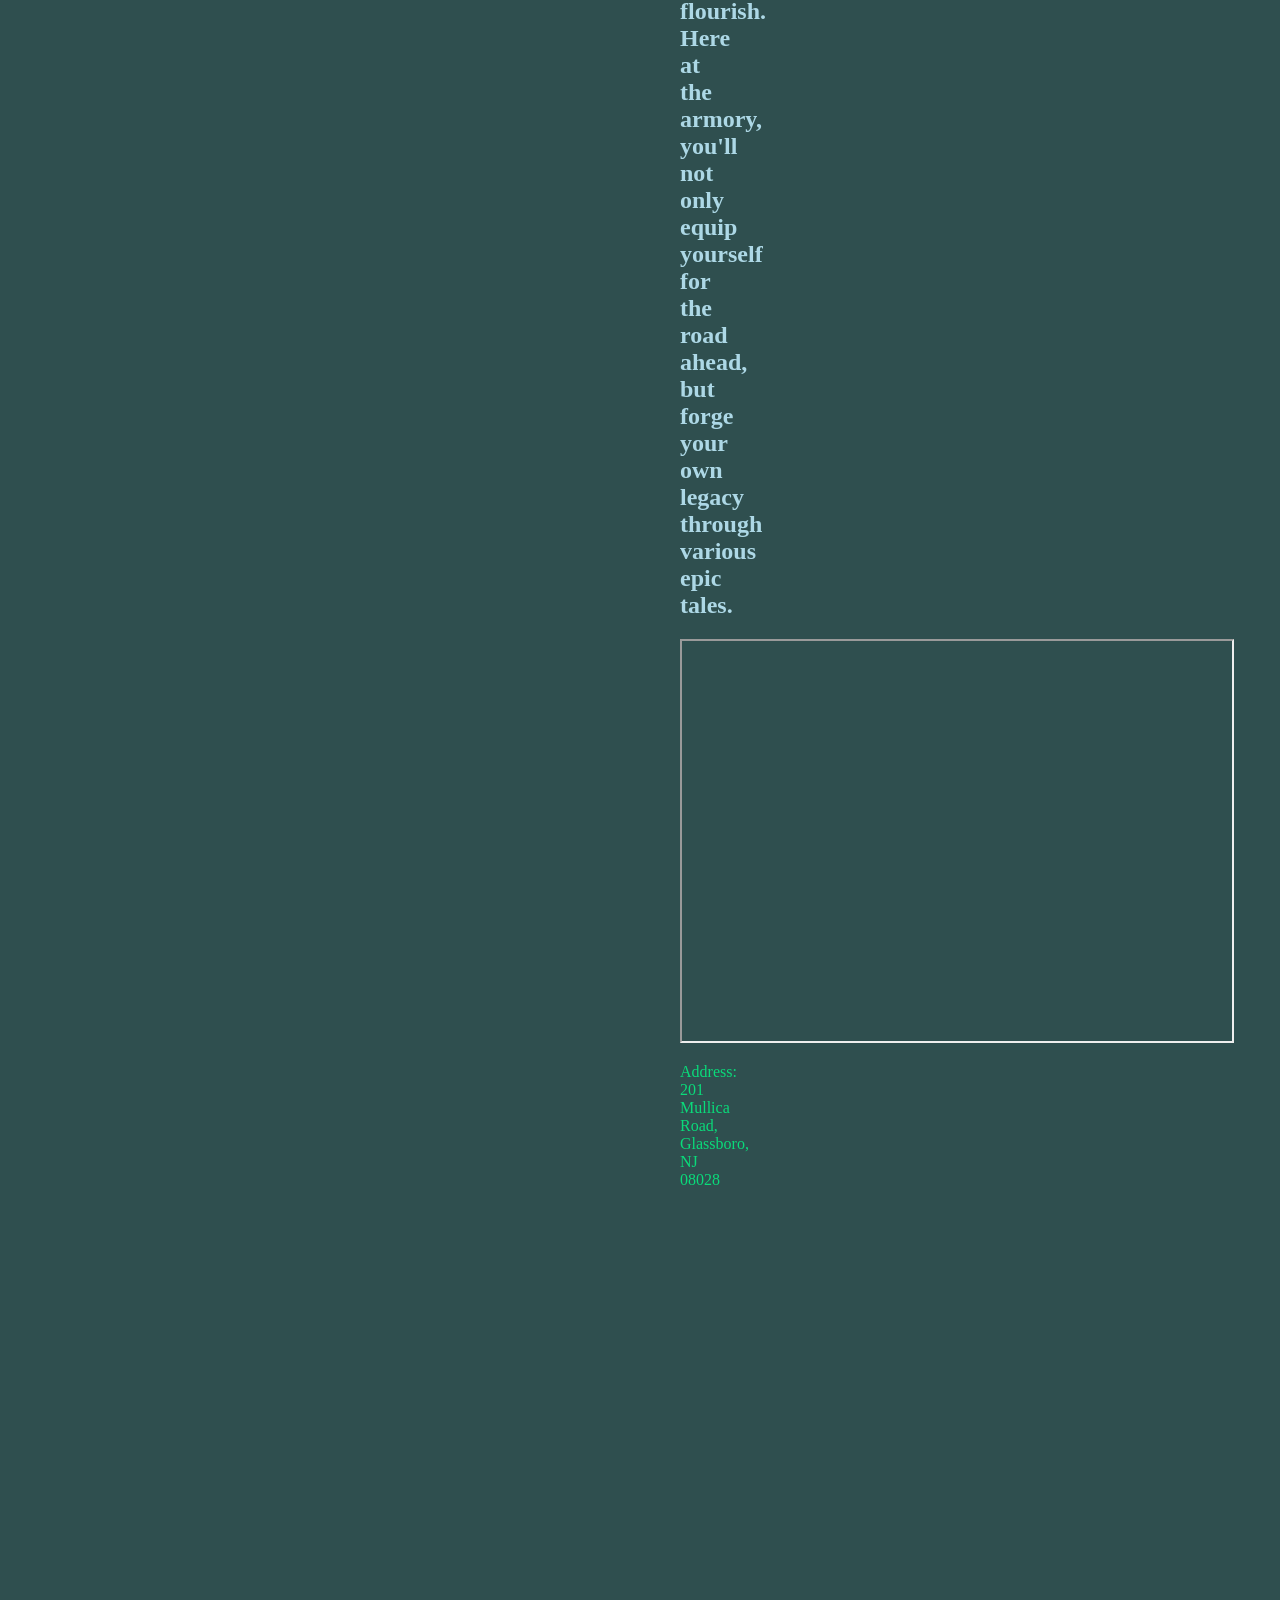
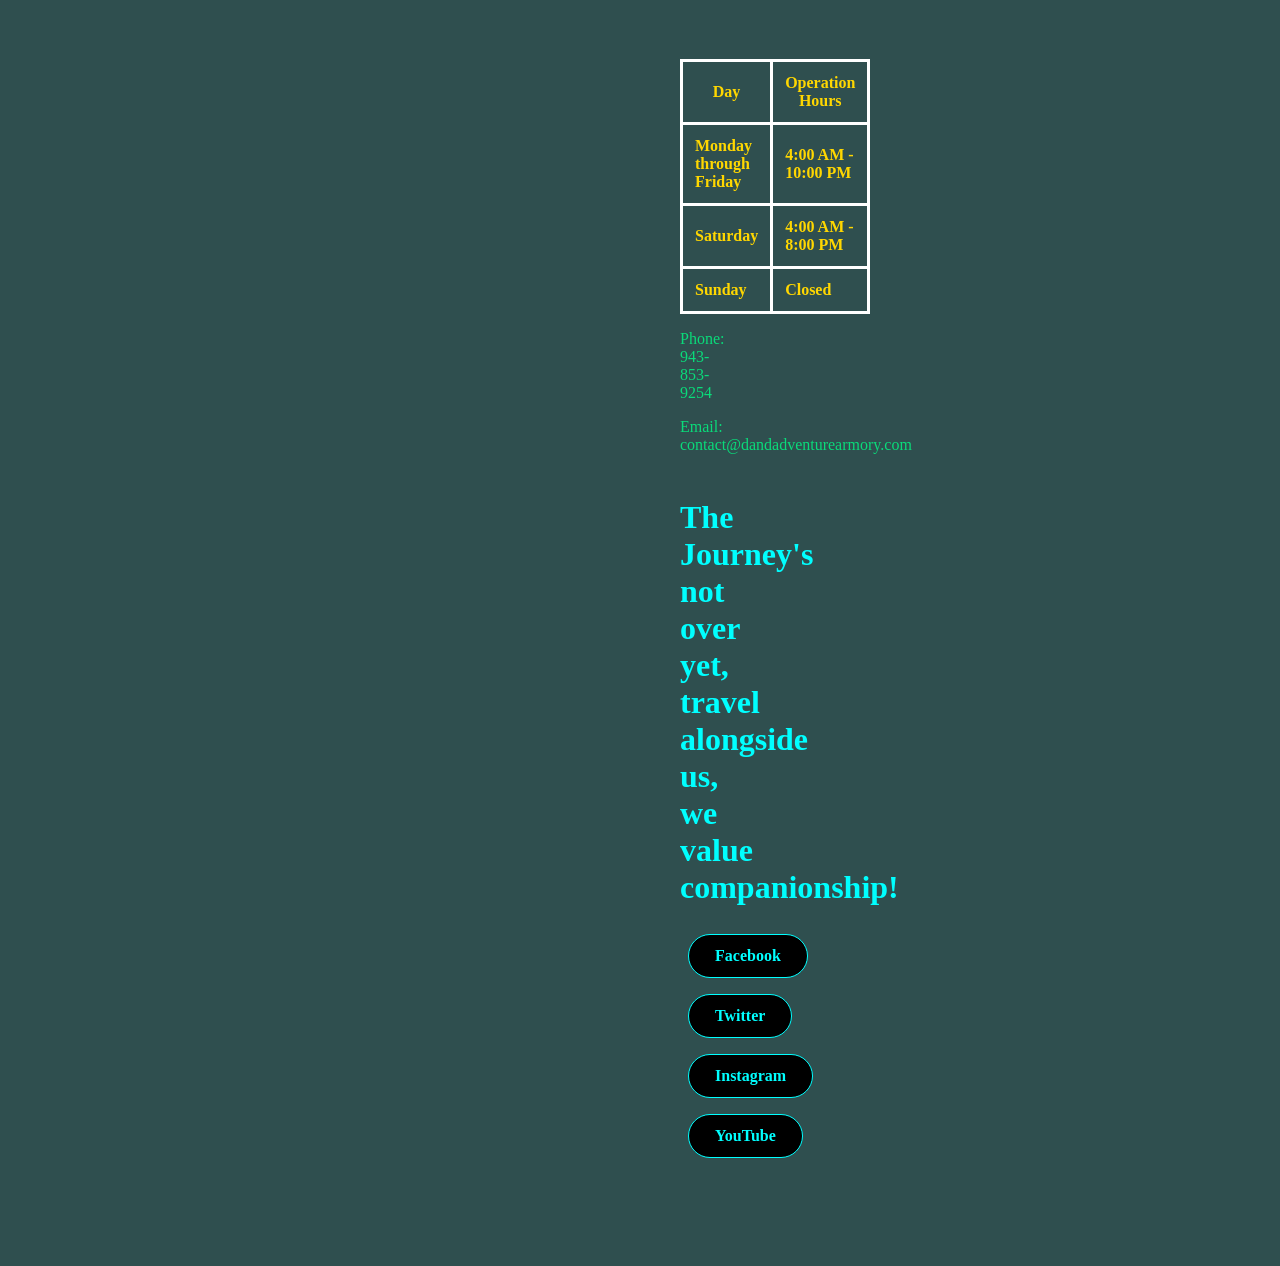
<file: Project 2/Home.html>
<!DOCTYPE html>
<html lang = "en">
   <head>
      <meta charset="UTF-8">
      <title>D&D Adventure Armory</title>
      <link rel="stylesheet" href="Web_Style.css">
   </head>

   <body>
      <header>
         <h1>Welcome, humble adventurers, are you prepared to discover endless wonder and thrill?</h1>
         <p>Unlock your hopes and chase your dreams!</p>
            <nav
               <a href="Home.html">Home</a> 
               <a href="Books.html">Books</a>
               <a href="Supplies.html">Supplies</a>
            </nav>
      </header>

      <main>
         <section>
            <img src="D&D Logo.png" alt="D&D Logo" width="600" height="300">
            <h2>Our Quest: The possibilites of vast stories dwell within every adventurer,
                yet, few opportunities exist for these ideas to flourish. Here at the armory,
                you'll not only equip yourself for the road ahead, but forge your own legacy
                through various epic tales.
            </h2>
         </section>
      </main>

      <iframe 
      src="https://www.youtube.com/embed/BgvHNlgmKro" 
      title="Beginner's guide to Dungeons & Dragons" 
      width="550" 
      height="400">
      </iframe>

      <footer>
         <p>Address: 201 Mullica Road, Glassboro, NJ 08028</p>

         <iframe
             src="https://www.google.com/maps/embed?pb=!1m18!1m12!1m3!1d3069.320785998724!2d-75.12176812358629!3d39.70997299835103!2m3!1f0!2f0!3f0!3m2!1i1024!2i768!4f13.1!3m3!1m2!1s0x89c6d7a874564015%3A0x5313027f4479b70b!2sRowan%20University!5e0!3m2!1sen!2sus!4v1790046219113!5m2!1sen!2sus" 
             width="550" 
             height="450" 
             style="border:0;" 
             allowfullscreen="" 
            loading="lazy" 
            referrerpolicy="strict-origin-when-cross-origin">
         </iframe>

         <table>
            <tr>
               <th>Day</th>
               <th>Operation Hours</th>
            </tr>
            <tr>
               <td>Monday through Friday</td>
               <td>4:00 AM - 10:00 PM</td>
            </tr>
            <tr>
               <td>Saturday</td>
               <td>4:00 AM - 8:00 PM</td>
            </tr>
            <tr>
               <td>Sunday</td>
               <td>Closed</td>
            </tr>
         </table>

         <p>Phone: 943-853-9254</p>
         <p>Email: contact@dandadventurearmory.com</p>

         <div class="social-media">
            <h1>The Journey's not over yet, travel alongside us, we value companionship!</h1>
            <a class="social-link" href="https://www.facebook.com" target="_blank">Facebook</a>
            <a class="social-link" href="https://www.twitter.com" target="_blank">Twitter</a>
            <a class="social-link" href="https://www.instagram.com" target="_blank">Instagram</a>
            <a class="social-link" href="https://www.youtube.com" target="_blank">YouTube</a>
         </div>
      </footer>

   </body>
</html>
</file>
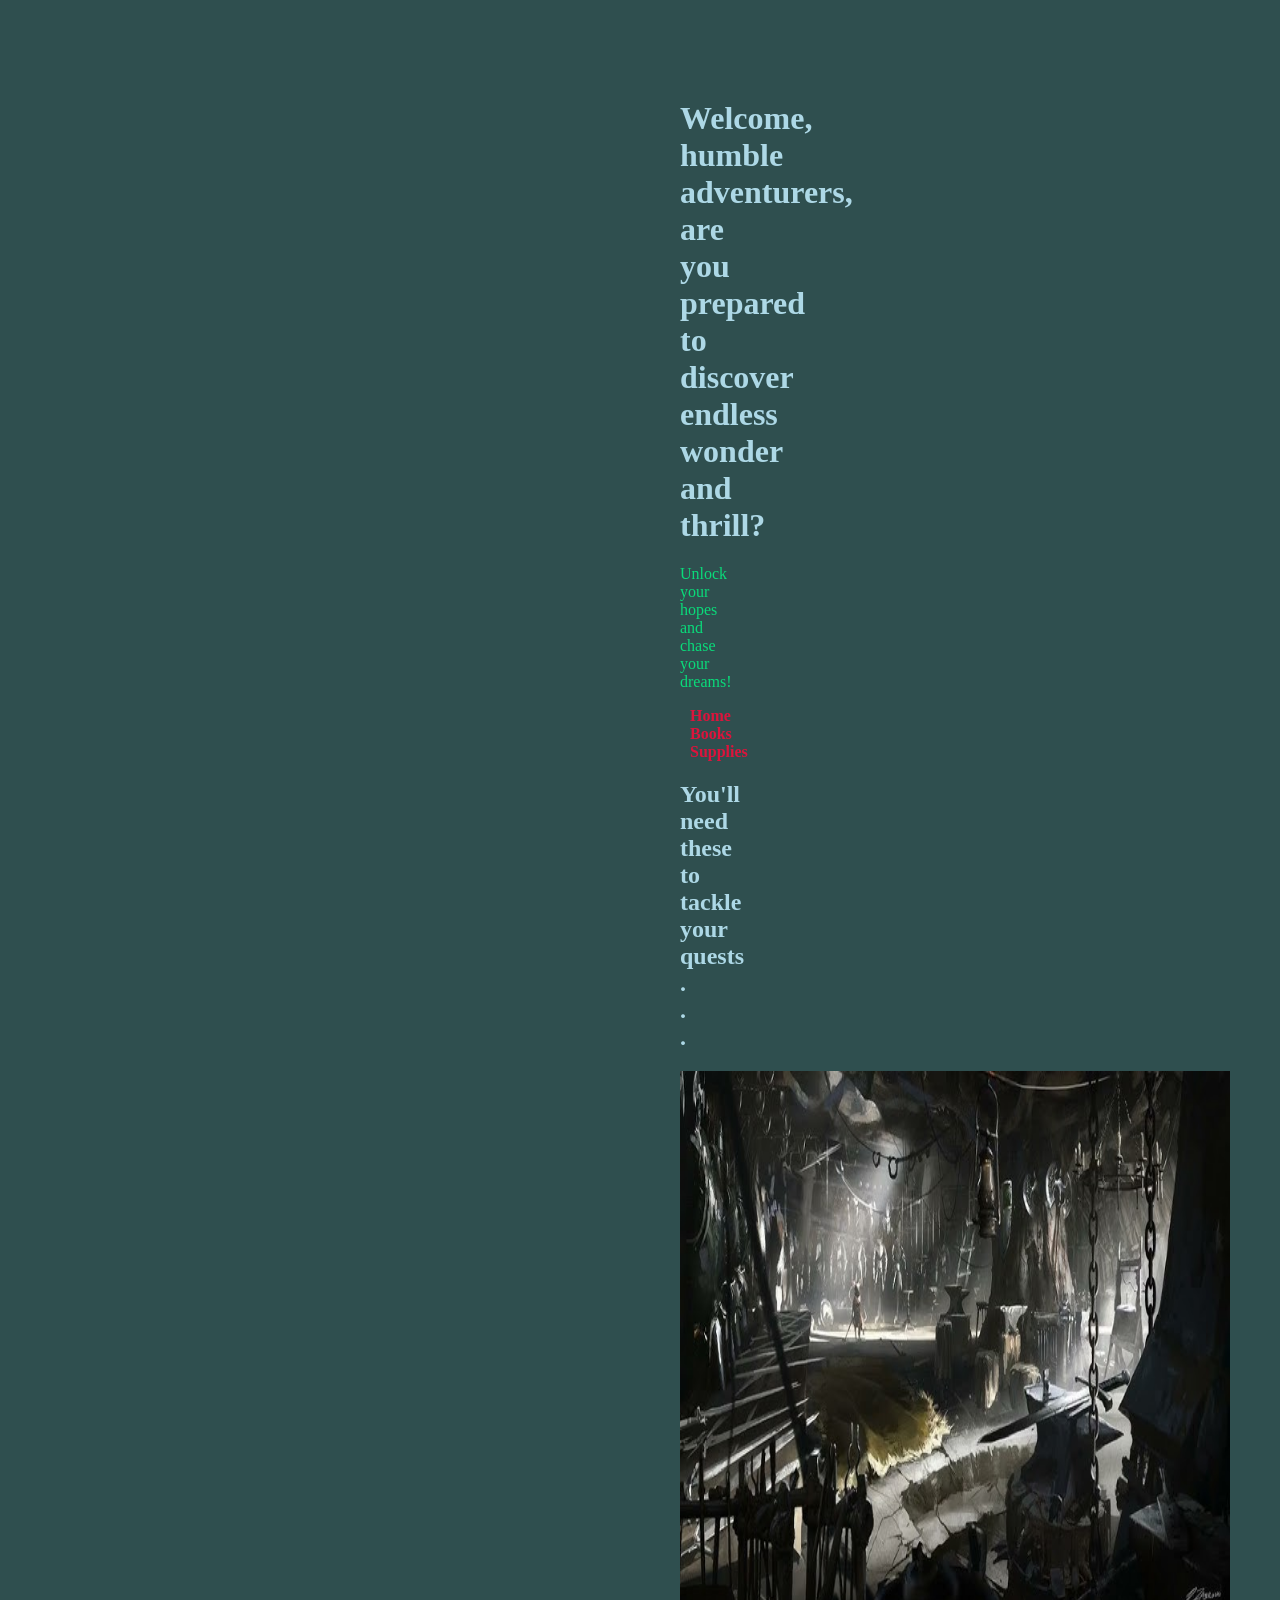
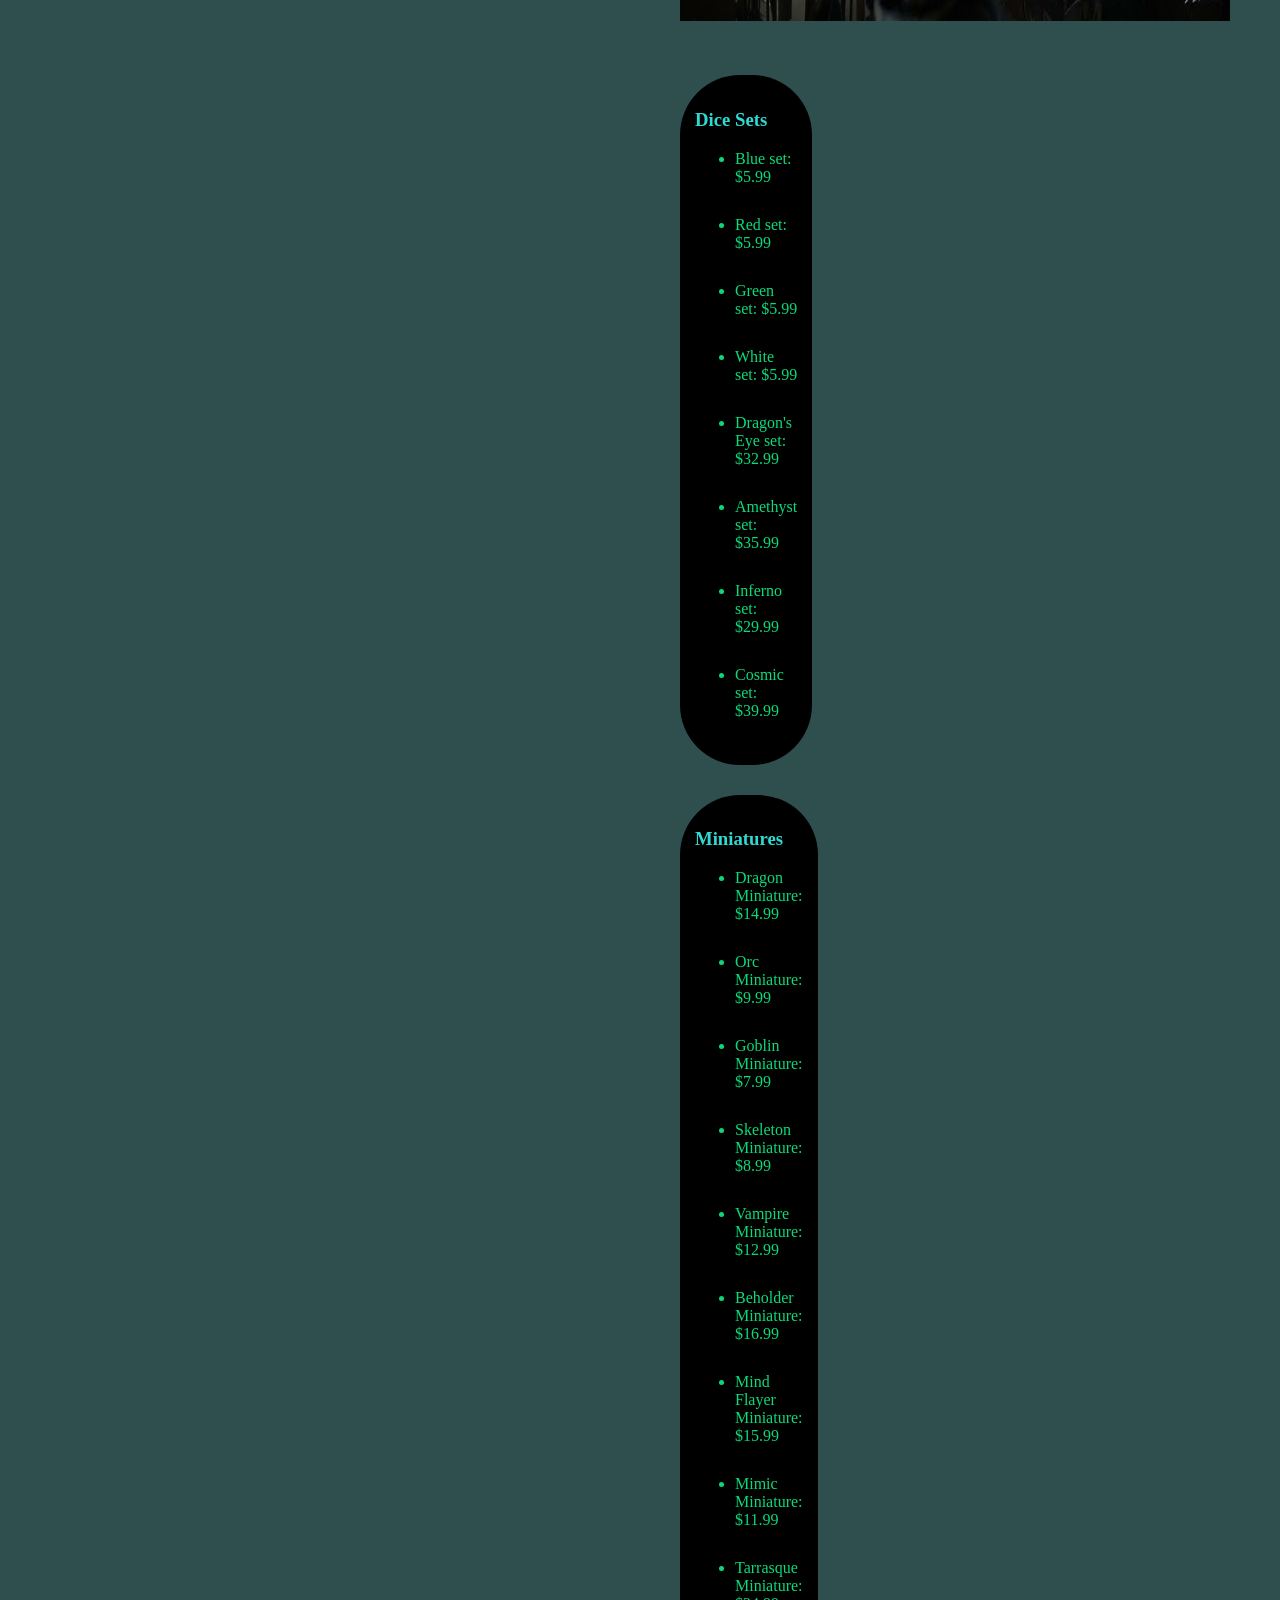
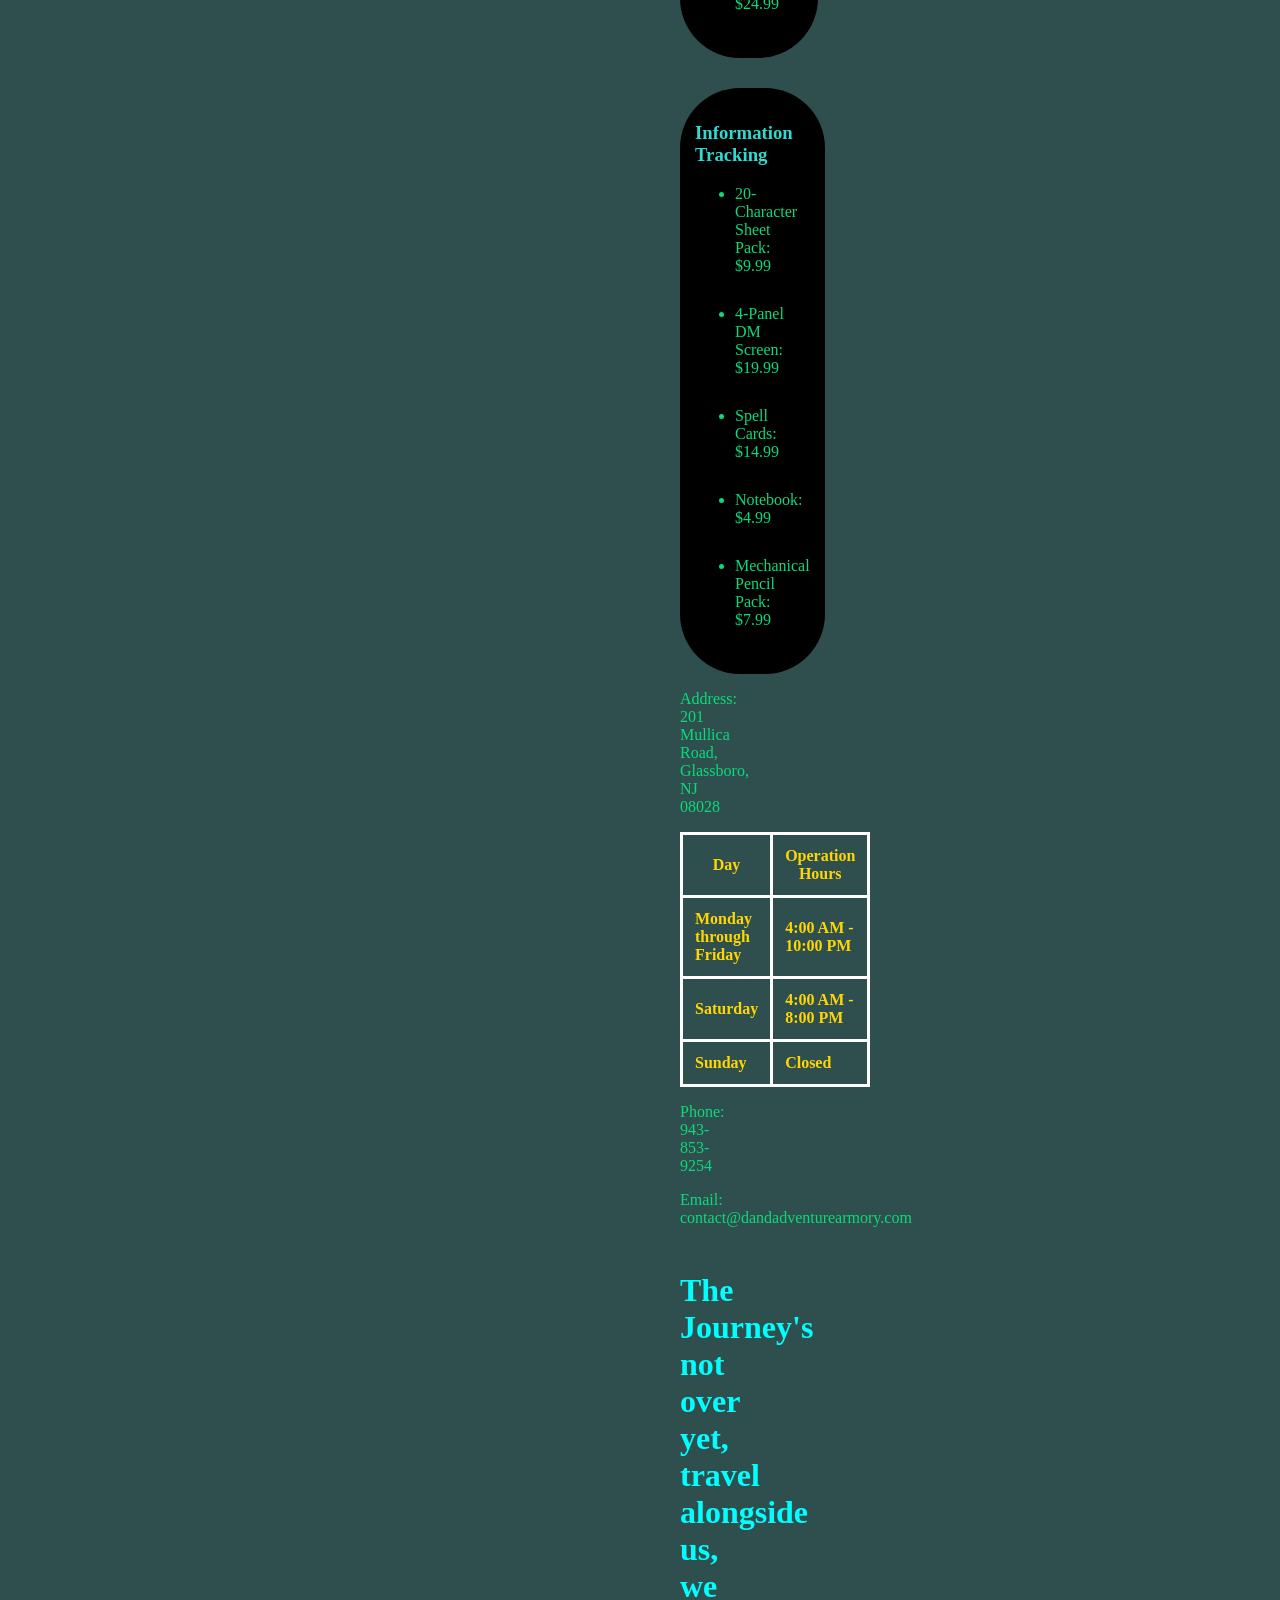
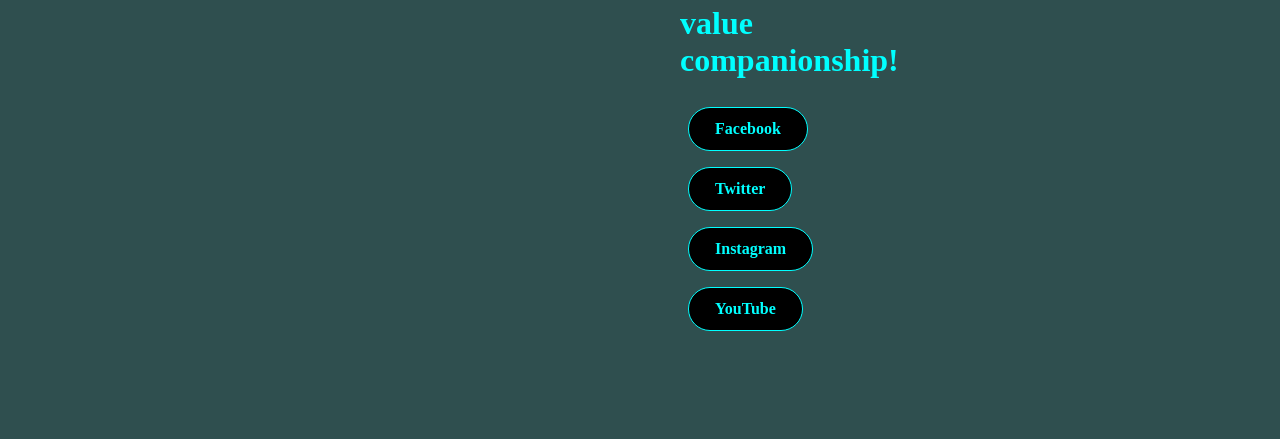
<file: Project 2/Supplies.html>
<!DOCTYPE html>
<html lang = "en">
   <head>
      <meta charset="UTF-8">
      <title>D&D Adventure Armory</title>
      <link rel="stylesheet" href="Web_Style.css">
   </head>

   <body>
      <header>
         <h1>Welcome, humble adventurers, are you prepared to discover endless wonder and thrill?</h1>
         <p>Unlock your hopes and chase your dreams!</p>
            <nav>
               <a href="index.html">Home</a> 
               <a href="Books.html">Books</a>
               <a href="Supplies.html">Supplies</a>
            </nav>
      </header>

      <main>
         <section>
            <h2>You'll need these to tackle your quests . . .</h2>
            <img src="Armory.jpg" alt="Armory" width="550" height="550">

            <div class="item-selection">

               <div class="item-column">
                  <h3>Dice Sets</h3>
                  <ul class="item-list">
                     <li>Blue set: $5.99</li>
                     <li>Red set: $5.99</li>
                     <li>Green set: $5.99</li>
                     <li>White set: $5.99</li>
                     <li>Dragon's Eye set: $32.99</li>
                      <li>Amethyst set: $35.99</li>
                     <li>Inferno set: $29.99</li>
                     <li>Cosmic set: $39.99</li>
                  </ul>
               </div>

               <div class="item-column">
                  <h3>Miniatures</h3>
                  <ul class="item-list">
                     <li>Dragon Miniature: $14.99</li>
                     <li>Orc Miniature: $9.99</li>
                     <li>Goblin Miniature: $7.99</li>
                     <li>Skeleton Miniature: $8.99</li>
                     <li>Vampire Miniature: $12.99</li>
                     <li>Beholder Miniature: $16.99</li>
                     <li>Mind Flayer Miniature: $15.99</li>
                     <li>Mimic Miniature: $11.99</li>
                     <li>Tarrasque Miniature: $24.99</li>
                  </ul>
               </div>

               <div class="item-column">
                  <h3>Information Tracking</h3>
                  <ul class="item-list">
                     <li>20-Character Sheet Pack: $9.99</li>
                     <li>4-Panel DM Screen: $19.99</li>
                     <li>Spell Cards: $14.99</li>
                     <li>Notebook: $4.99</li>
                     <li>Mechanical Pencil Pack: $7.99</li>
                  </ul>
               </div>

            </div>
         </section>
      </main>

      <footer>
         <p>Address: 201 Mullica Road, Glassboro, NJ 08028</p>
         
         <table>
            <tr>
               <th>Day</th>
               <th>Operation Hours</th>
            </tr>
            <tr>
               <td>Monday through Friday</td>
               <td>4:00 AM - 10:00 PM</td>
            </tr>
            <tr>
               <td>Saturday</td>
               <td>4:00 AM - 8:00 PM</td>
            </tr>
            <tr>
               <td>Sunday</td>
               <td>Closed</td>
            </tr>
         </table>

         <p>Phone: 943-853-9254</p>
         <p>Email: contact@dandadventurearmory.com</p>

         <div class="social-media">
            <h1>The Journey's not over yet, travel alongside us, we value companionship!</h1>
            <a class="social-link" href="https://www.facebook.com" target="_blank">Facebook</a>
            <a class="social-link" href="https://www.twitter.com" target="_blank">Twitter</a>
            <a class="social-link" href="https://www.instagram.com" target="_blank">Instagram</a>
            <a class="social-link" href="https://www.youtube.com" target="_blank">YouTube</a>
         </div>
      </footer>

   </body>
</html>
</file>
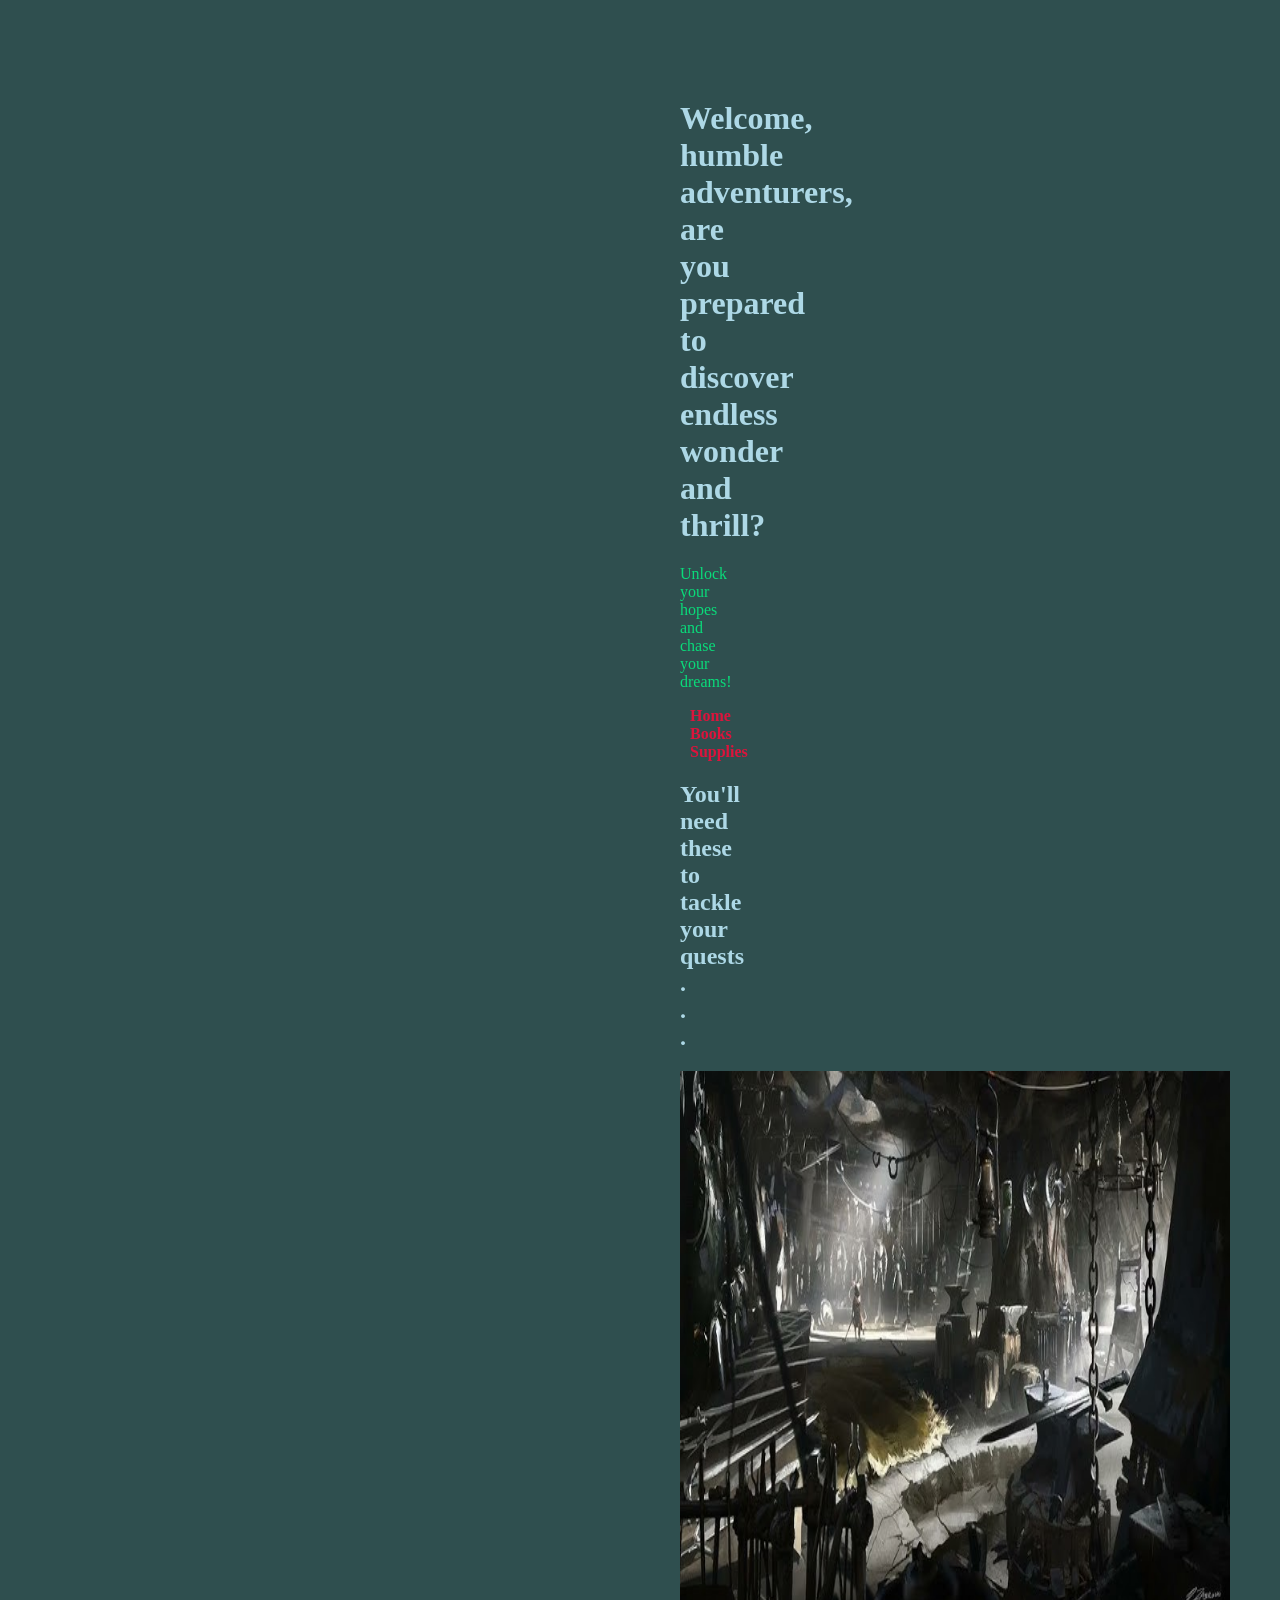
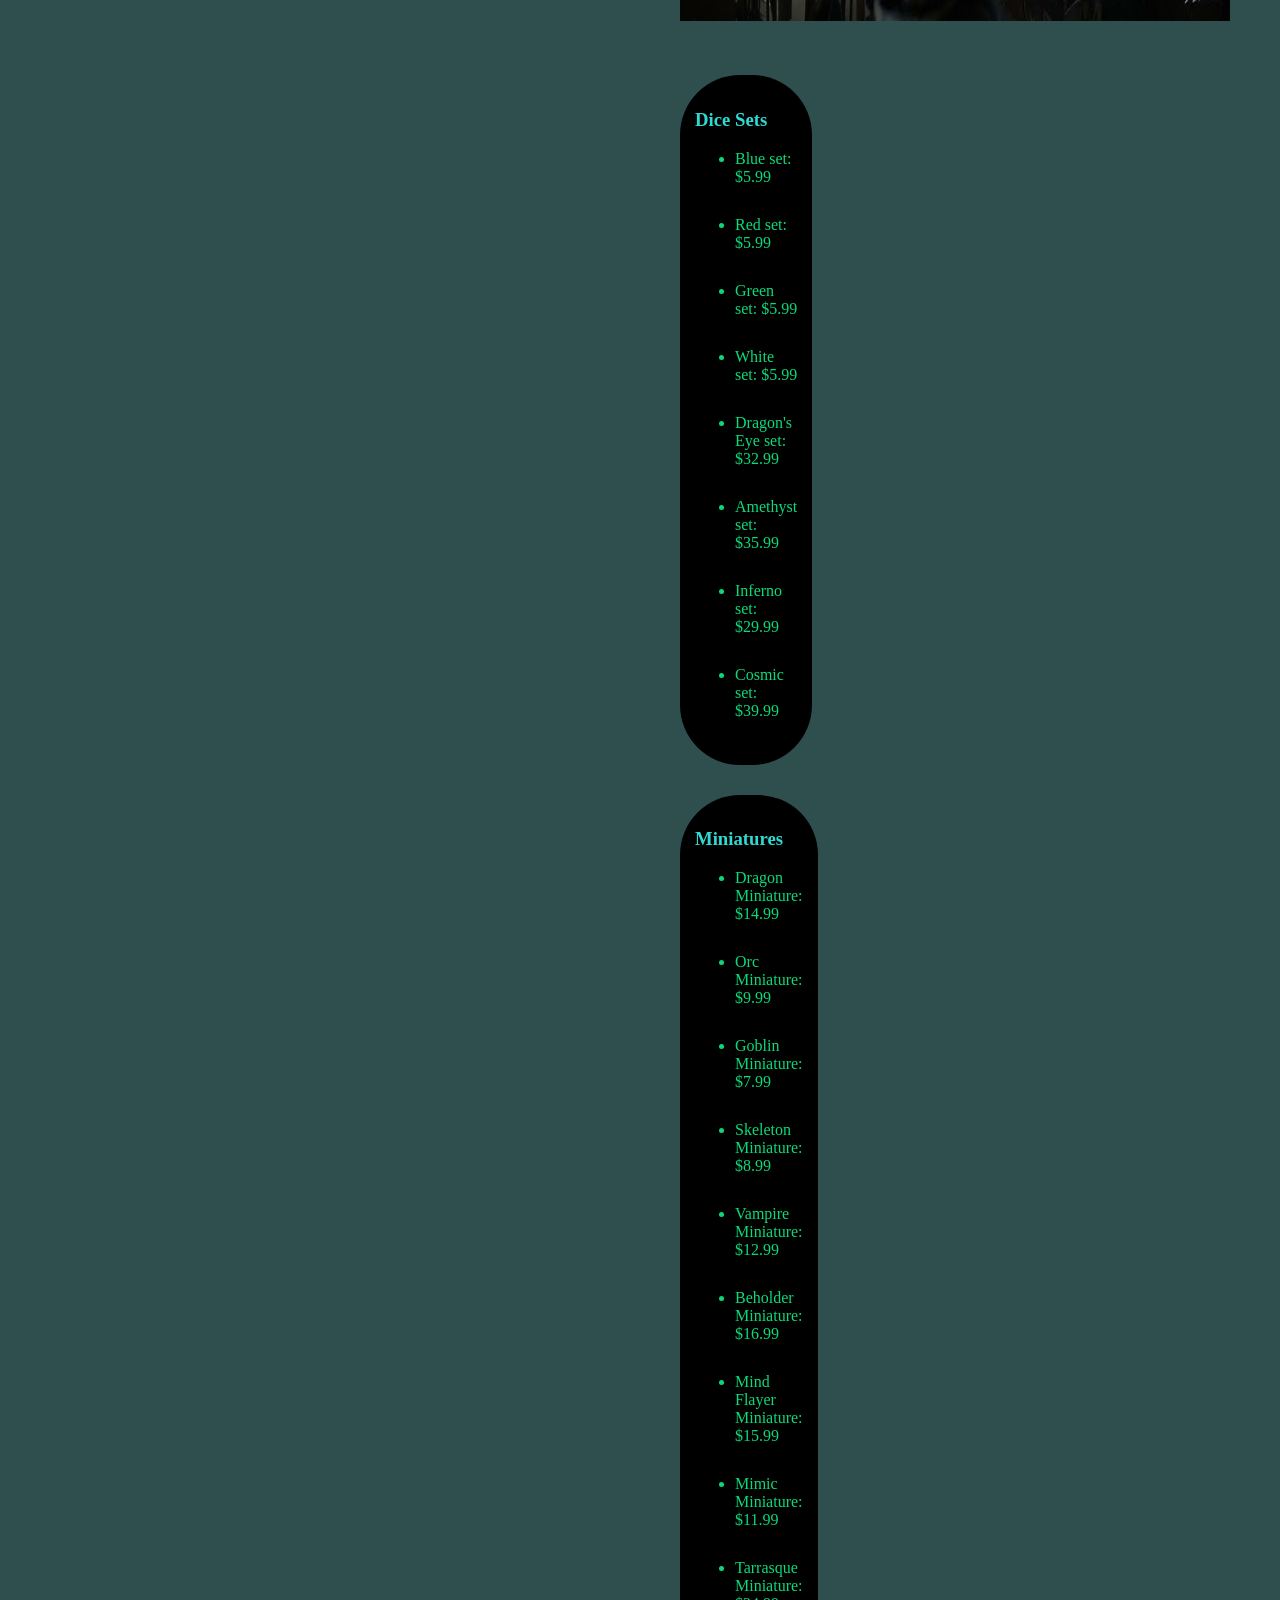
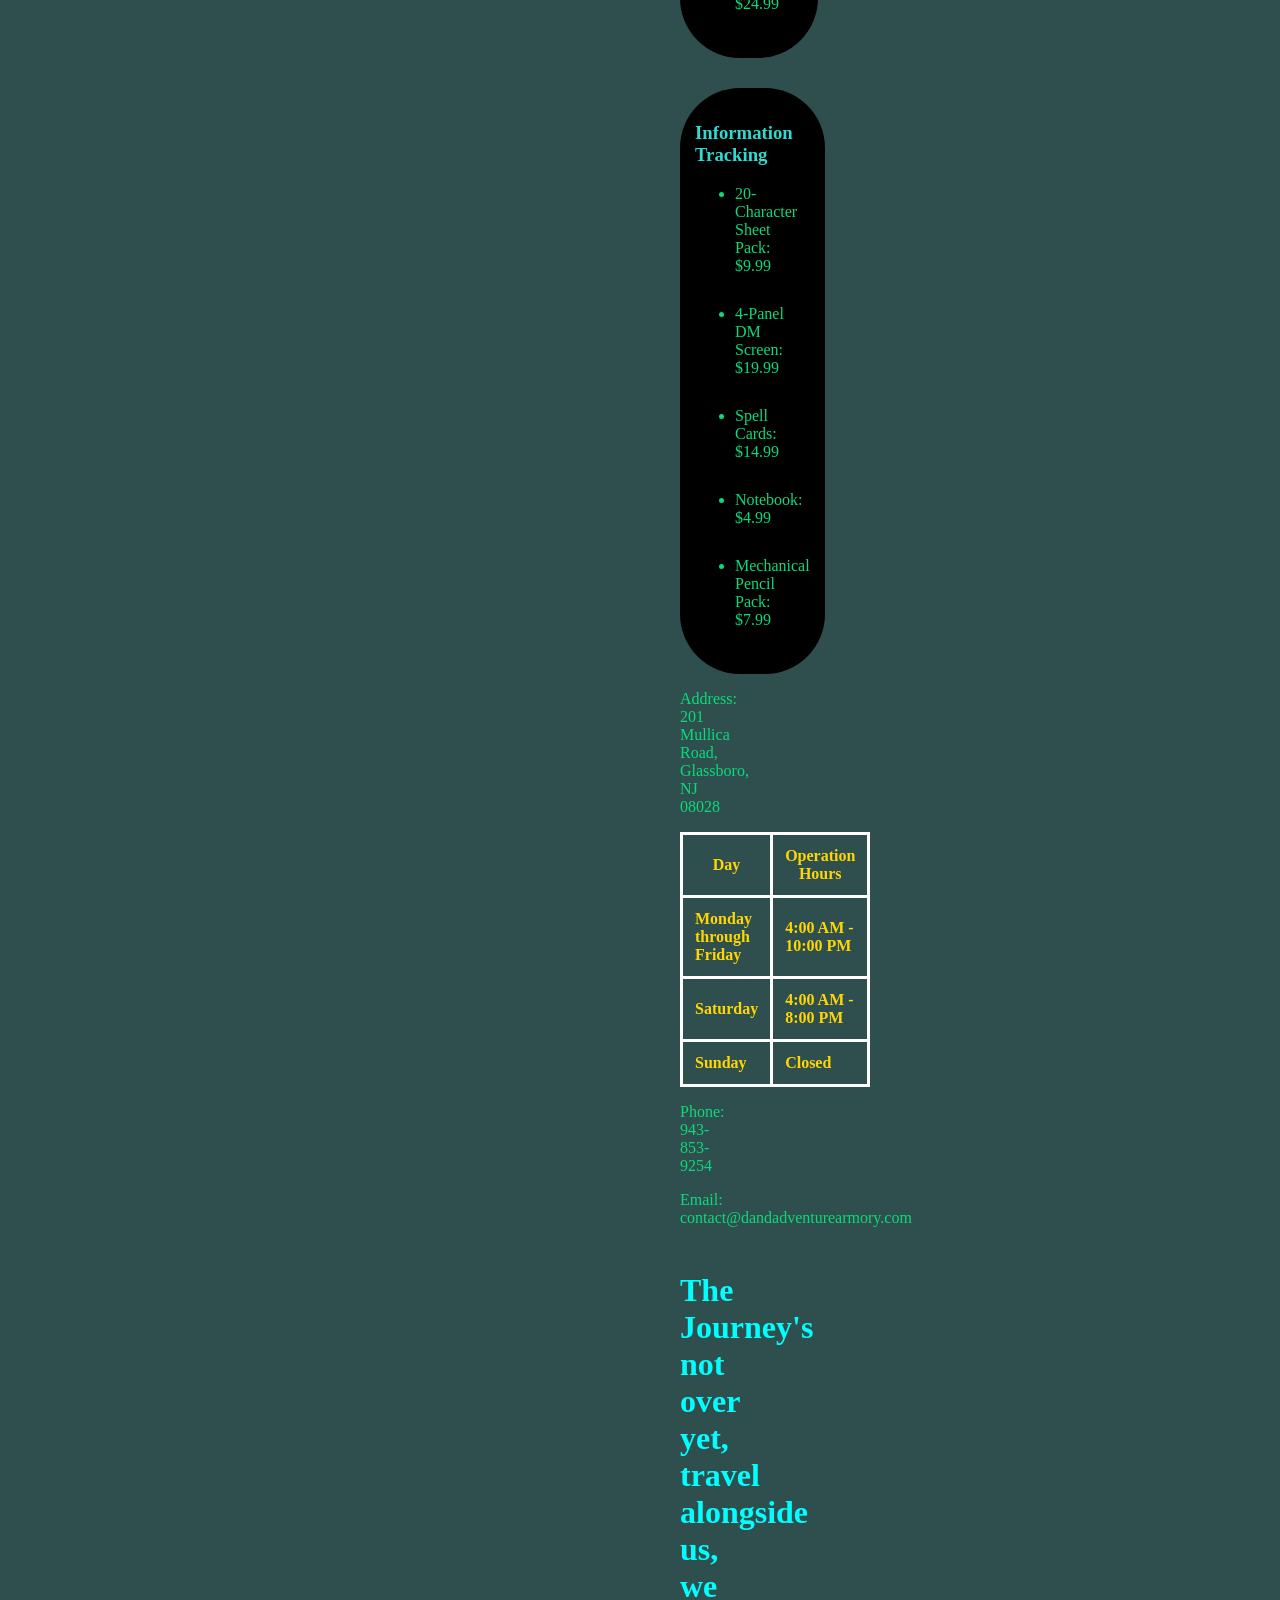
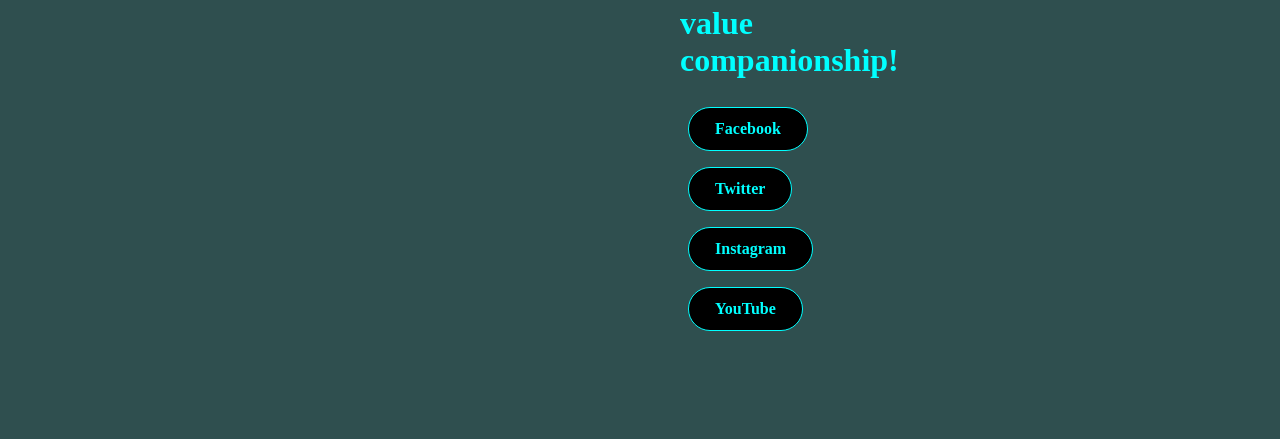
<file: Project 2/supplies.html>
<!DOCTYPE html>
<html lang = "en">
   <head>
      <meta charset="UTF-8">
      <title>D&D Adventure Armory</title>
      <link rel="stylesheet" href="web-style.css">
   </head>

   <body>
      <header>
         <h1>Welcome, humble adventurers, are you prepared to discover endless wonder and thrill?</h1>
         <p>Unlock your hopes and chase your dreams!</p>
            <nav>
               <a href="index.html">Home</a> 
               <a href="books.html">Books</a>
               <a href="supplies.html">Supplies</a>
            </nav>
      </header>

      <main>
         <section>
            <h2>You'll need these to tackle your quests . . .</h2>
            <img src="armory.jpg" alt="Armory" width="550" height="550">

            <div class="item-selection">

               <div class="item-column">
                  <h3>Dice Sets</h3>
                  <ul class="item-list">
                     <li>Blue set: $5.99</li>
                     <li>Red set: $5.99</li>
                     <li>Green set: $5.99</li>
                     <li>White set: $5.99</li>
                     <li>Dragon's Eye set: $32.99</li>
                      <li>Amethyst set: $35.99</li>
                     <li>Inferno set: $29.99</li>
                     <li>Cosmic set: $39.99</li>
                  </ul>
               </div>

               <div class="item-column">
                  <h3>Miniatures</h3>
                  <ul class="item-list">
                     <li>Dragon Miniature: $14.99</li>
                     <li>Orc Miniature: $9.99</li>
                     <li>Goblin Miniature: $7.99</li>
                     <li>Skeleton Miniature: $8.99</li>
                     <li>Vampire Miniature: $12.99</li>
                     <li>Beholder Miniature: $16.99</li>
                     <li>Mind Flayer Miniature: $15.99</li>
                     <li>Mimic Miniature: $11.99</li>
                     <li>Tarrasque Miniature: $24.99</li>
                  </ul>
               </div>

               <div class="item-column">
                  <h3>Information Tracking</h3>
                  <ul class="item-list">
                     <li>20-Character Sheet Pack: $9.99</li>
                     <li>4-Panel DM Screen: $19.99</li>
                     <li>Spell Cards: $14.99</li>
                     <li>Notebook: $4.99</li>
                     <li>Mechanical Pencil Pack: $7.99</li>
                  </ul>
               </div>

            </div>
         </section>
      </main>

      <footer>
         <p>Address: 201 Mullica Road, Glassboro, NJ 08028</p>
         
         <table>
            <tr>
               <th>Day</th>
               <th>Operation Hours</th>
            </tr>
            <tr>
               <td>Monday through Friday</td>
               <td>4:00 AM - 10:00 PM</td>
            </tr>
            <tr>
               <td>Saturday</td>
               <td>4:00 AM - 8:00 PM</td>
            </tr>
            <tr>
               <td>Sunday</td>
               <td>Closed</td>
            </tr>
         </table>

         <p>Phone: 943-853-9254</p>
         <p>Email: contact@dandadventurearmory.com</p>

         <div class="social-media">
            <h1>The Journey's not over yet, travel alongside us, we value companionship!</h1>
            <a class="social-link" href="https://www.facebook.com" target="_blank">Facebook</a>
            <a class="social-link" href="https://www.twitter.com" target="_blank">Twitter</a>
            <a class="social-link" href="https://www.instagram.com" target="_blank">Instagram</a>
            <a class="social-link" href="https://www.youtube.com" target="_blank">YouTube</a>
         </div>
      </footer>

   </body>
</html>
</file>
<file: Project 2/web-style.css>
nav a:link {
    color: crimson;
    text-decoration: none;
    margin: 0 10px;
    font-weight: bold;
}

nav a:visited {
    color: rgb(173, 75, 173);
}

nav a:hover {
    color: rgb(164, 164, 221);
}

nav a:active {
  color: blue;
}

body {
    font-family: Times New Roman, serif;
    margin-top: 100px;
    margin-bottom: 100px;
    margin-right: 680px;
    margin-left: 680px;
    background-color: darkslategray;
}

h1 {
    color: lightblue;
}

h2 {
    color: lightblue;
}

h3 {
    color: rgb(45, 219, 211);
}

li {
    color: rgb(10, 219, 122);
}

p {
    color: rgb(10, 219, 122)
}

.item-selection {
  display: flex;
  flex-wrap: wrap; 
  gap: 30px;      
  margin-top: 50px;
  justify-content: space-between;
}

.item-column {
  flex: 1 220px; 
  background-color: black; 
  padding: 15px;
  border-radius: 60px;
}

.item-column li {
  margin-bottom: 30px;
}

.promo {
  font-style: italic;
  font-size: 1em;
  color: rgb(212, 209, 20);
  margin-bottom: 30px;
}

table {
  border-collapse: collapse;
  width: 100%;
}

td, th {
  color: gold;
  font-weight: bold;
  border: 3px solid white;
  padding: 12px;
}

.social-media {
  margin-top: 45px;
  text-align: center;
}

.social-media h1 {
  color: cyan;
  margin-bottom: 20px;
}

.social-link {
  display: inline-block;
  padding: 12px 26px;
  margin: 8px;
  background-color: black;
  color: cyan;
  border: 1px solid cyan;
  border-radius: 400px;
  text-decoration: none;
  font-weight: bold;
}
</file>
<file: Project 2/Web_Style.css>
nav a:link {
    color: crimson;
    text-decoration: none;
    margin: 0 10px;
    font-weight: bold;
}

nav a:visited {
    color: rgb(173, 75, 173);
}

nav a:hover {
    color: rgb(164, 164, 221);
}

nav a:active {
  color: blue;
}

body {
    font-family: Times New Roman, serif;
    margin-top: 100px;
    margin-bottom: 100px;
    margin-right: 680px;
    margin-left: 680px;
    background-color: darkslategray;
}

h1 {
    color: lightblue;
}

h2 {
    color: lightblue;
}

h3 {
    color: rgb(45, 219, 211);
}

li {
    color: rgb(10, 219, 122);
}

p {
    color: rgb(10, 219, 122)
}

.item-selection {
  display: flex;
  flex-wrap: wrap; 
  gap: 30px;      
  margin-top: 50px;
  justify-content: space-between;
}

.item-column {
  flex: 1 220px; 
  background-color: black; 
  padding: 15px;
  border-radius: 60px;
}

.item-column li {
  margin-bottom: 30px;
}

.promo {
  font-style: italic;
  font-size: 1em;
  color: rgb(212, 209, 20);
  margin-bottom: 30px;
}

table {
  border-collapse: collapse;
  width: 100%;
}

td, th {
  color: gold;
  font-weight: bold;
  border: 3px solid white;
  padding: 12px;
}

.social-media {
  margin-top: 45px;
  text-align: center;
}

.social-media h1 {
  color: cyan;
  margin-bottom: 20px;
}

.social-link {
  display: inline-block;
  padding: 12px 26px;
  margin: 8px;
  background-color: black;
  color: cyan;
  border: 1px solid cyan;
  border-radius: 400px;
  text-decoration: none;
  font-weight: bold;
}
</file>
